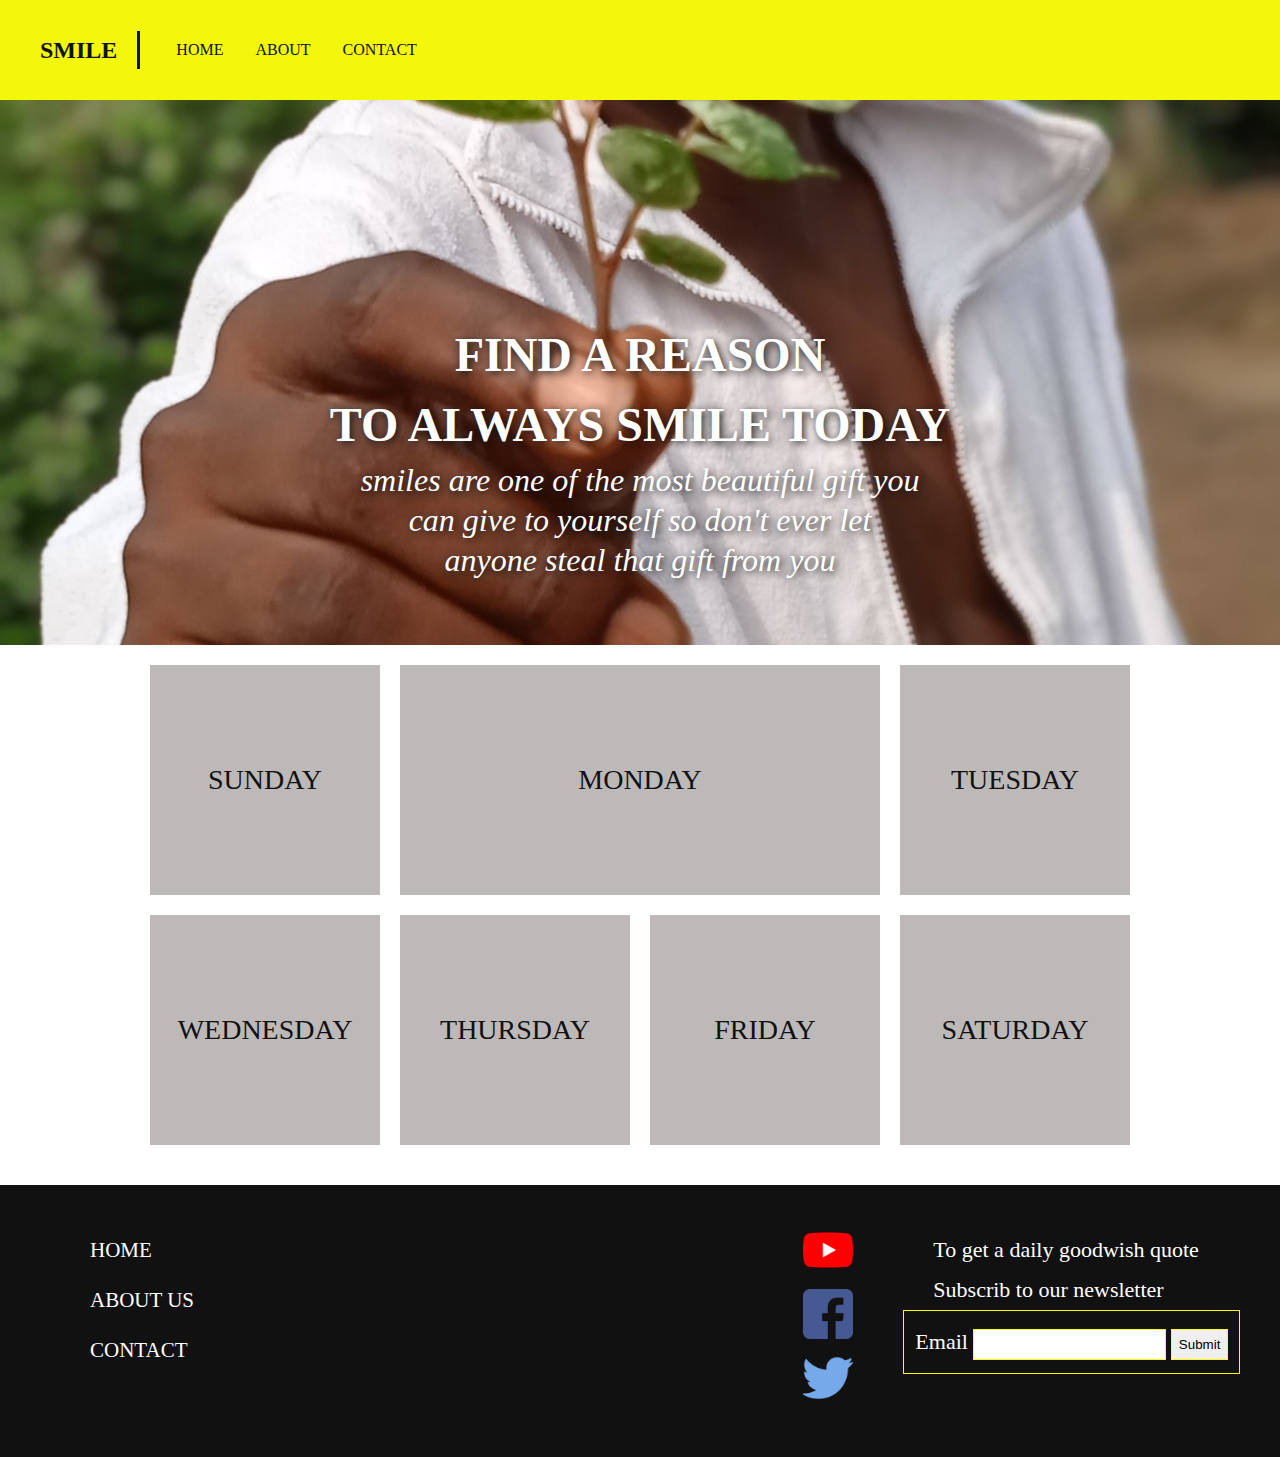
<file: index.html>
<!DOCTYPE html>
<html lang="en">
<head>
  <meta charset="UTF-8">
  <meta http-equiv="X-UA-Compatible" content="IE=edge">
  <meta name="viewport" content="width=device-width, initial-scale=1.0">
  <title>smile</title>
  <link rel="stylesheet" href="index.css">
</head>
<body>
  <header>
    <a href="#" class="logo">SMILE</a>
    <nav>
      <ul>
        <li><a href="index.html">HOME</a></li>
        <li><a href="#">ABOUT</a></li>
        <li><a href="#">CONTACT</a></li>
      </ul>
    </nav>
  </header>
  <main>
     <section class="text-box">
       <div class="text">
         <h2>FIND A REASON <br>TO ALWAYS SMILE TODAY</h2>
         <h1>smiles are one of the most beautiful gift you can give to yourself so don't ever let anyone steal that gift from you</h1>
       </div>
     </section>
     <div class="wrapper">
       <section class="link-box">
         <a href="sun.html">
           <div class="box-square">
             <h3>SUNDAY</h3>
           </div>
         </a>
         <a href="mon.html">
           <div class="box-rectangle">
             <h3>MONDAY</h3>
           </div>
         </a>
         <a href="tus.html">
           <div class="box-square">
             <h3>TUESDAY</h3>
           </div>
         </a>
         <a href="wed.html">
           <div class="box-square">
             <h3>WEDNESDAY</h3>
           </div>
         </a>
         <a href="thur.html">
           <div class="box-square">
             <h3>THURSDAY</h3>
           </div>
         </a>
         <a href="fri.html">
           <div class="box-square">
             <h3>FRIDAY</h3>
           </div>
         </a>
         <a href="sat.html">
           <div class="box-square">
             <h3>SATURDAY</h3>
           </div>
         </a>
       </section>
     </div>
  </main>
  <footer>
     <ul class="f-main">
       <li><a href="index.html">HOME</a></li>
       <li><a href="">ABOUT US</a></li>
       <li><a href="">CONTACT</a></li>
       <li><a href=""></a></li>
     </ul>
      <ul class="f-case">
        <li><P>To get a daily goodwish quote <br>Subscrib to our newsletter</P></li>
        <form action="stanleyduru952@gmail.com" method="post">
          <label for="email">Email</label>
          <input type="email" id="email" name="email">
          <input type="submit" class="form" value="Submit">
        </form>
      </ul>
      <div class="footericon">
        <a href="">
        <img src="youtube.png" alt="youtube">
        </a>
        <a href="">
        <img src="facebook.png" alt="facebook">
        </a>
        <a href="">
        <img src="twitter.png" alt="twitter">
        </a>
      </div>
  </footer>
</body>
</html>
</file>
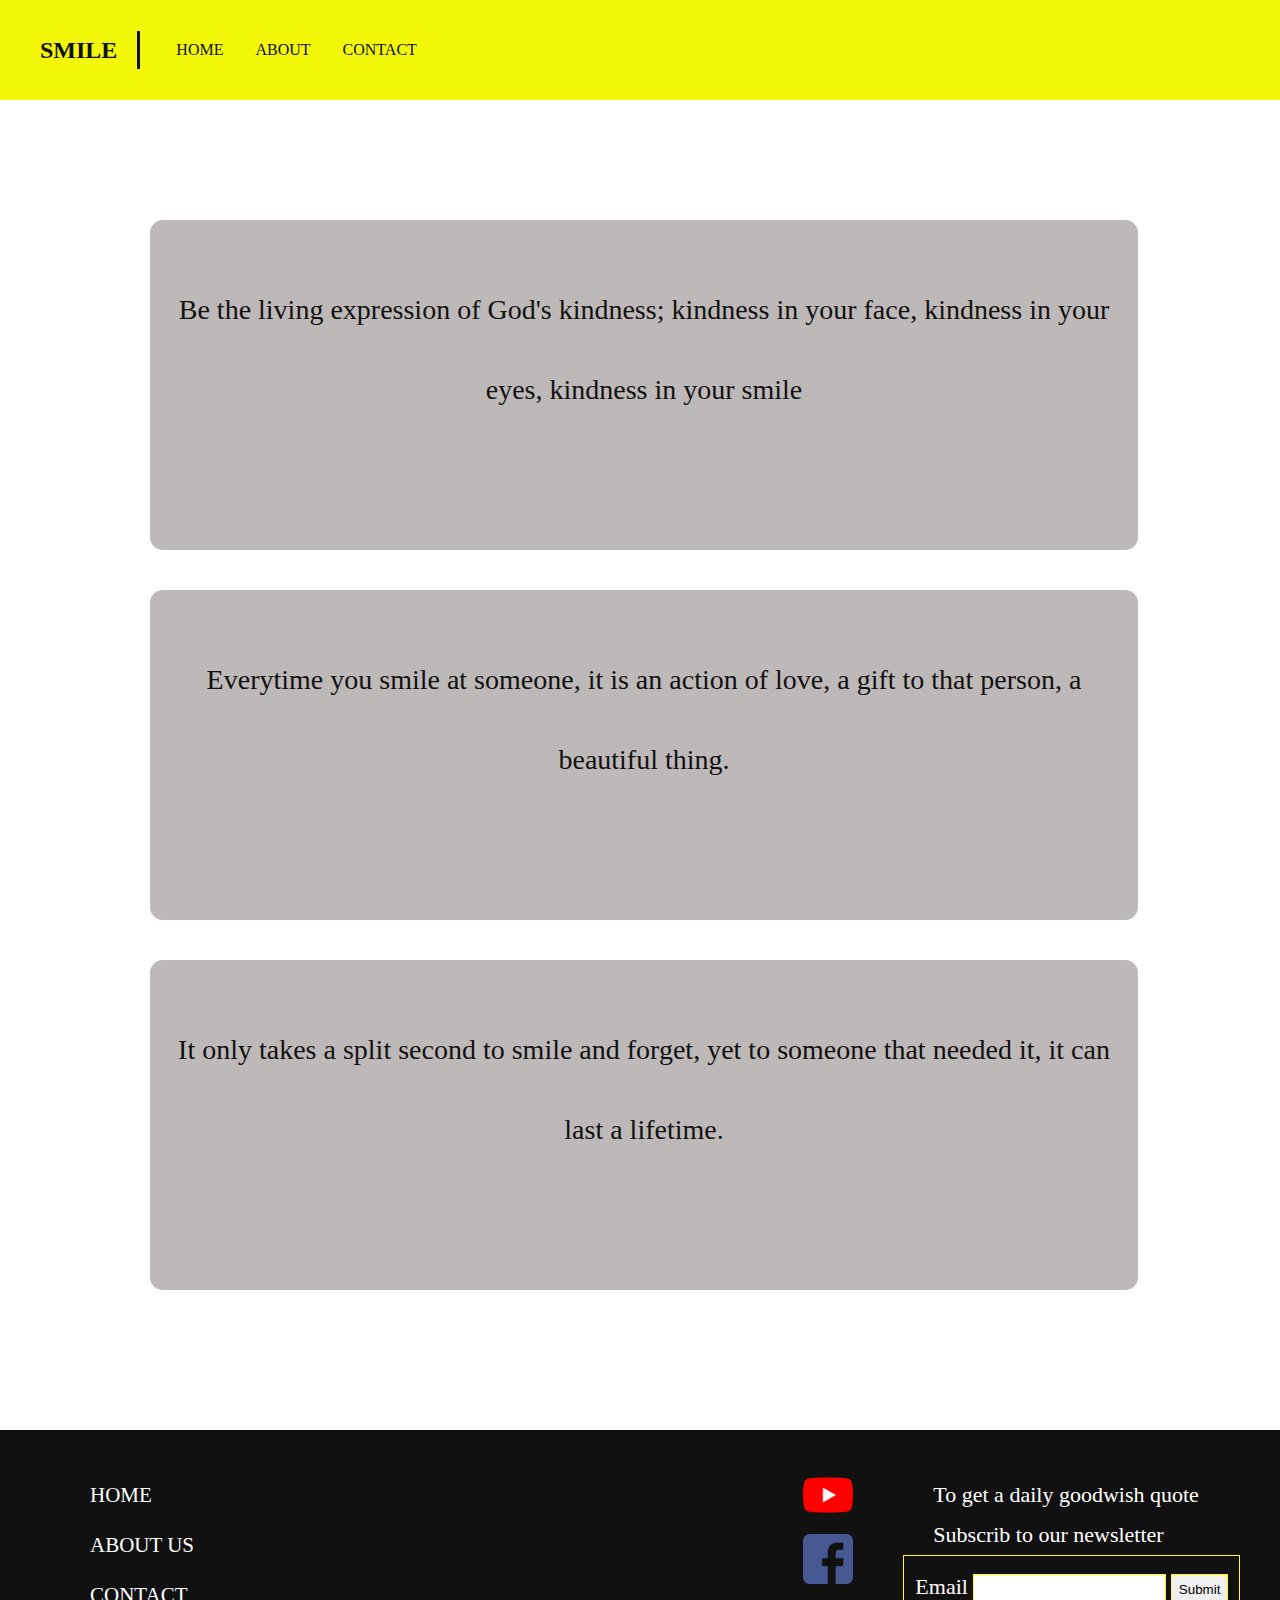
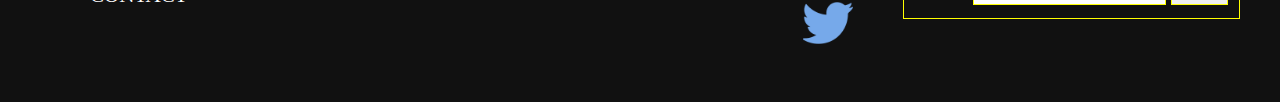
<file: fri.html>
<!DOCTYPE html>
<html lang="en">
<head>
    <meta charset="UTF-8">
    <meta http-equiv="X-UA-Compatible" content="IE=edge">
    <meta name="viewport" content="width=device-width, initial-scale=1.0">
    <title>fri</title>
    <link rel="stylesheet" type="text/css" href="fri.css">
</head>
<body>
   
    <header>
        <a href="#" class="logo">SMILE</a>
        <nav>
          <ul>
            <li><a href="index.html">HOME</a></li>
            <li><a href="#">ABOUT</a></li>
            <li><a href="#">CONTACT</a></li>
          </ul>
        </nav>
      </header>

     <section class="text-box">
      </section>

        <div id="container"> 
        <div id="main">  
            
            <div class="wrapper">
                <section class="link-box">
                    <div class="box-square">
                    <h3>Be the living expression of God's kindness; kindness in your face, kindness in your eyes, kindness in your smile</h3>
                    </div>
                    <div>
                    <h3>Everytime you smile at someone, it is an action of love, a gift to that person, a beautiful thing.
                    </h3>
                    </div>
                    <div>
                      <h3>It only takes a split second to smile and forget, yet to someone that needed it, it can last a lifetime.
                      </h3>
                      </div>
                </section>
            </div>
        </div>
        </div>
   <footer id="footer">
    <ul class="f-main">
        <li><a href="index.html">HOME</a></li>
        <li><a href="">ABOUT US</a></li>
        <li><a href="">CONTACT</a></li>
        <li><a href=""></a></li>
      </ul>
       <ul class="f-case">
         <li><P>To get a daily goodwish quote <br>Subscrib to our newsletter</P></li>
         <form action="stanleyduru952@gmail.com" method="post">
           <label for="email">Email</label>
           <input type="email" id="email" name="email">
           <input type="submit" class="form" value="Submit">
         </form>
       </ul>
       <div class="footericon">
         <a href="">
         <img src="youtube.png" alt="youtube">
         </a>
         <a href="">
         <img src="facebook.png" alt="facebook">
         </a>
         <a href="">
         <img src="twitter.png" alt="twitter">
         </a>
       </div>
   </footer>
</body>
</html>
</file>
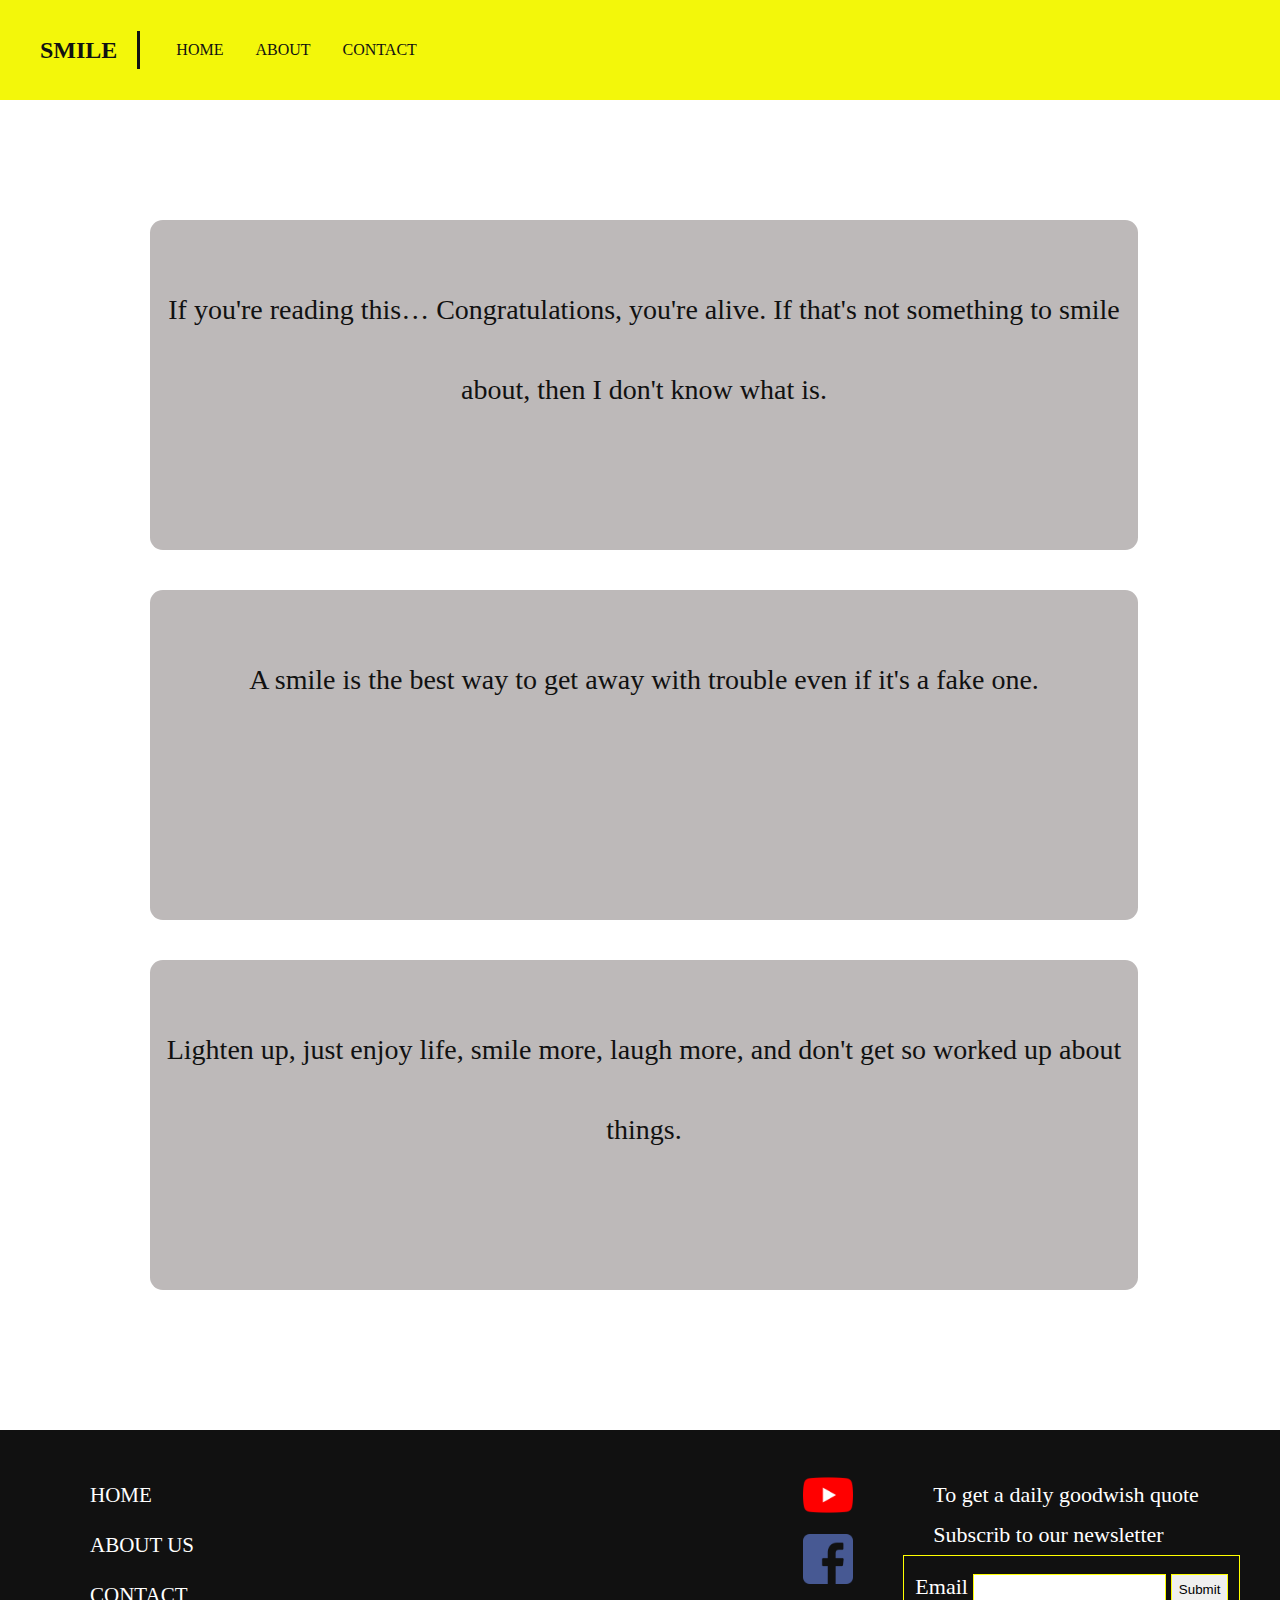
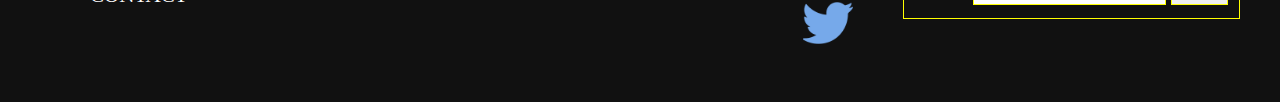
<file: mon.html>
<!DOCTYPE html>
<html lang="en">
<head>
    <meta charset="UTF-8">
    <meta http-equiv="X-UA-Compatible" content="IE=edge">
    <meta name="viewport" content="width=device-width, initial-scale=1.0">
    <title>mon</title>
    <link rel="stylesheet" type="text/css" href="mon.css">
</head>
<body>   
    <header>
        <a href="#" class="logo">SMILE</a>
        <nav>
          <ul>
            <li><a href="index.html">HOME</a></li>
            <li><a href="#">ABOUT</a></li>
            <li><a href="#">CONTACT</a></li>
          </ul>
        </nav>
      </header>
     <section class="text-box">
      </section>
        <div class="wrapper">
      <section class="link-box">
          <div class="box-square">
          <h3>If you're reading this… Congratulations, you're alive. If that's not something to smile about, then I don't know what is.</h3>
          </div>
          <div> 
          <h3>A smile is the best way to get away with trouble even if it's a fake one.
          </h3>
          </div>
          <div>
            <h3>Lighten up, just enjoy life, smile more, laugh more, and don't get so worked up about things.
            </h3>
            </div>
      </section>
  </div>
        
   <footer id="footer">
    <ul class="f-main">
        <li><a href="index.html">HOME</a></li>
        <li><a href="">ABOUT US</a></li>
        <li><a href="">CONTACT</a></li>
        <li><a href=""></a></li>
      </ul>
       <ul class="f-case">
         <li><P>To get a daily goodwish quote <br>Subscrib to our newsletter</P></li>
         <form action="stanleyduru952@gmail.com" method="post">
           <label for="email">Email</label>
           <input type="email" id="email" name="email">
           <input type="submit" class="form" value="Submit">
         </form>
       </ul>
       <div class="footericon">
         <a href="">
         <img src="youtube.png" alt="youtube">
         </a>
         <a href="">
         <img src="facebook.png" alt="facebook">
         </a>
         <a href="">
         <img src="twitter.png" alt="twitter">
         </a>
       </div>
   </footer>
</body>
</html>
</file>
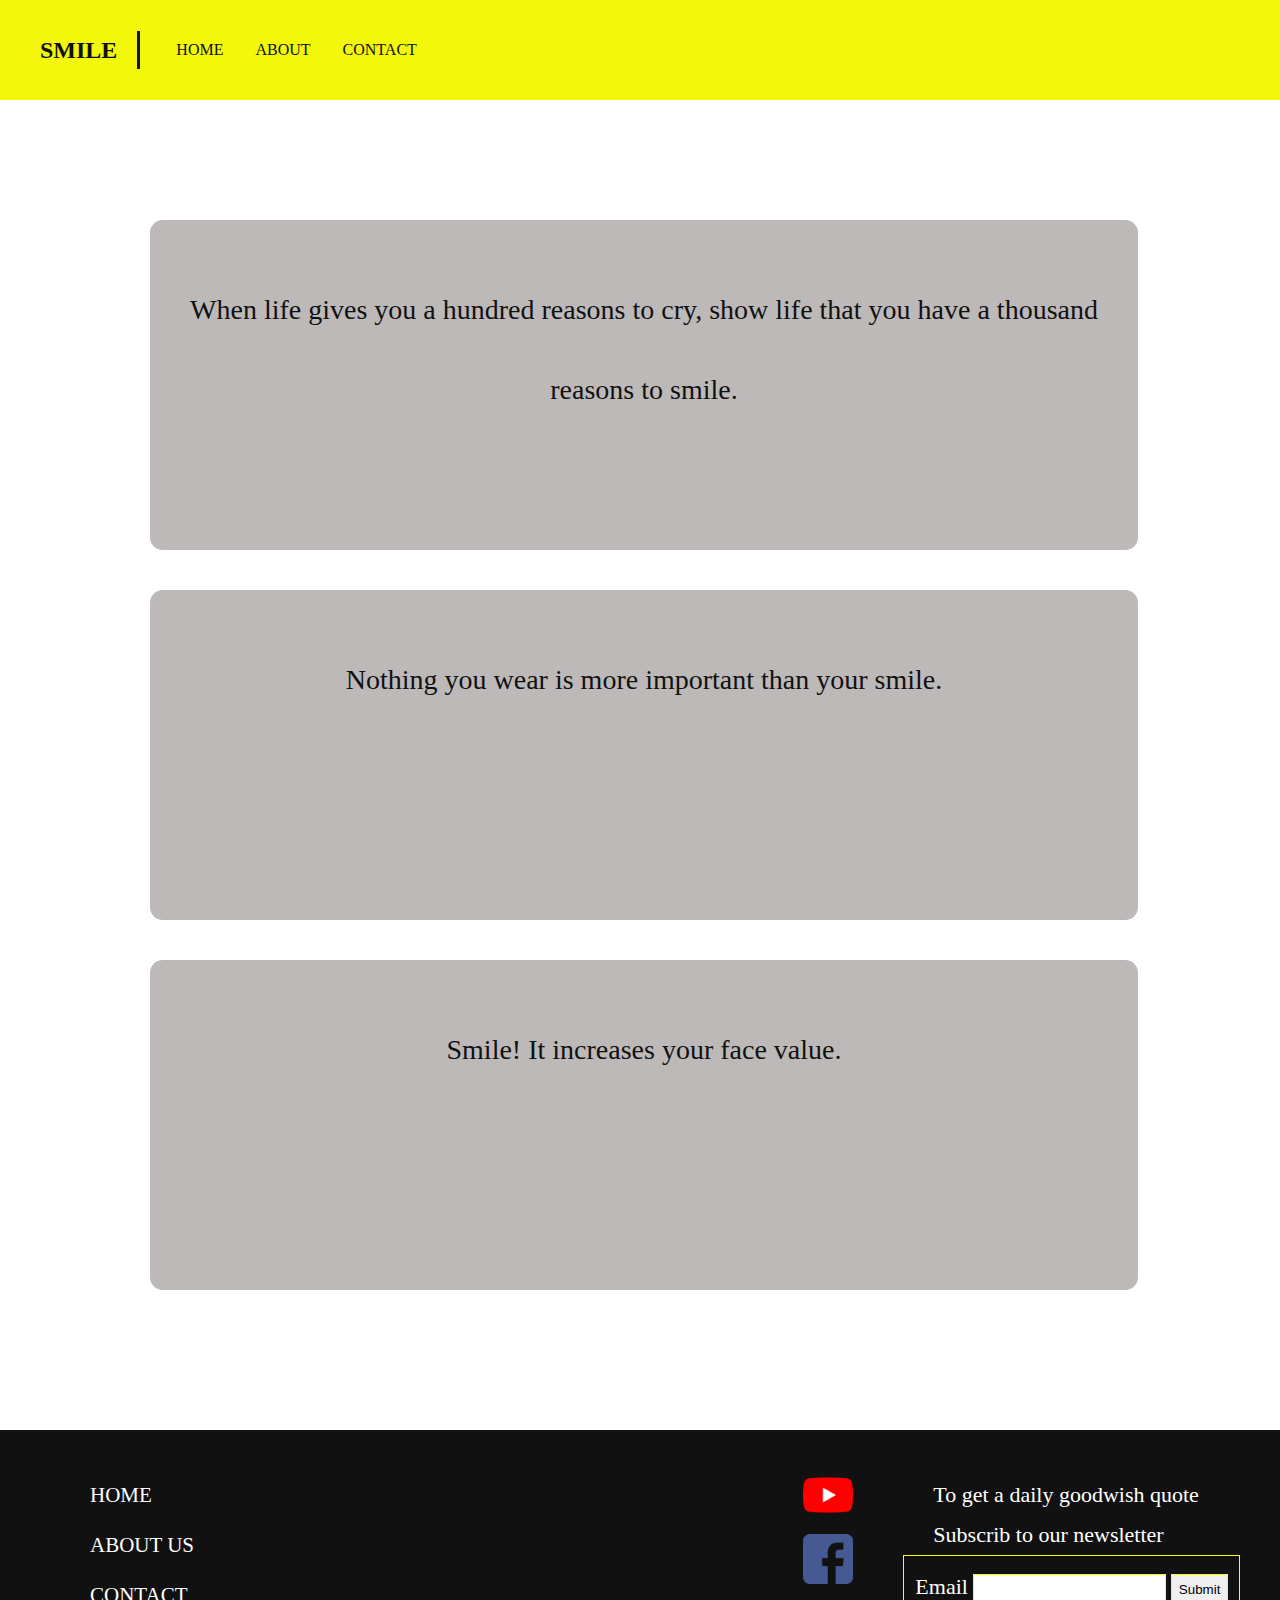
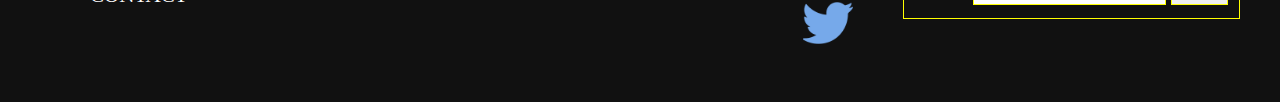
<file: sat.html>
<!DOCTYPE html>
<html lang="en">
<head>
    <meta charset="UTF-8">
    <meta http-equiv="X-UA-Compatible" content="IE=edge">
    <meta name="viewport" content="width=device-width, initial-scale=1.0">
    <title>sat</title>
    <link rel="stylesheet" type="text/css" href="sat.css">
</head>
<body>
   
    <header>
        <a href="#" class="logo">SMILE</a>
        <nav>
          <ul>
            <li><a href="index.html">HOME</a></li>
            <li><a href="#">ABOUT</a></li>
            <li><a href="#">CONTACT</a></li>
          </ul>
        </nav>
      </header>

     <section class="text-box">
      </section>

        <div id="container"> 
        <div id="main">  
            
            <div class="wrapper">
                <section class="link-box">
                    <div class="box-square">
                       <h3>When life gives you a hundred reasons to cry, show life that you have a thousand reasons to smile.
                       </h3>
                    </div>
                    <div>
                       <h3>Nothing you wear is more important than your smile.
                       </h3>
                    </div>
                    <div>
                       <h3>Smile! It increases your face value.
                       </h3>
                    </div>
                </section>
            </div>
        </div>
        </div>
   <footer id="footer">
    <ul class="f-main">
        <li><a href="index.html">HOME</a></li>
        <li><a href="">ABOUT US</a></li>
        <li><a href="">CONTACT</a></li>
        <li><a href=""></a></li>
      </ul>
       <ul class="f-case">
         <li><P>To get a daily goodwish quote <br>Subscrib to our newsletter</P></li>
         <form action="stanleyduru952@gmail.com" method="post">
           <label for="email">Email</label>
           <input type="email" id="email" name="email">
           <input type="submit" class="form" value="Submit">
         </form>
       </ul>
       <div class="footericon">
         <a href="">
         <img src="youtube.png" alt="youtube">
         </a>
         <a href="">
         <img src="facebook.png" alt="facebook">
         </a>
         <a href="">
         <img src="twitter.png" alt="twitter">
         </a>
       </div>
   </footer>
</body>
</html>
</file>
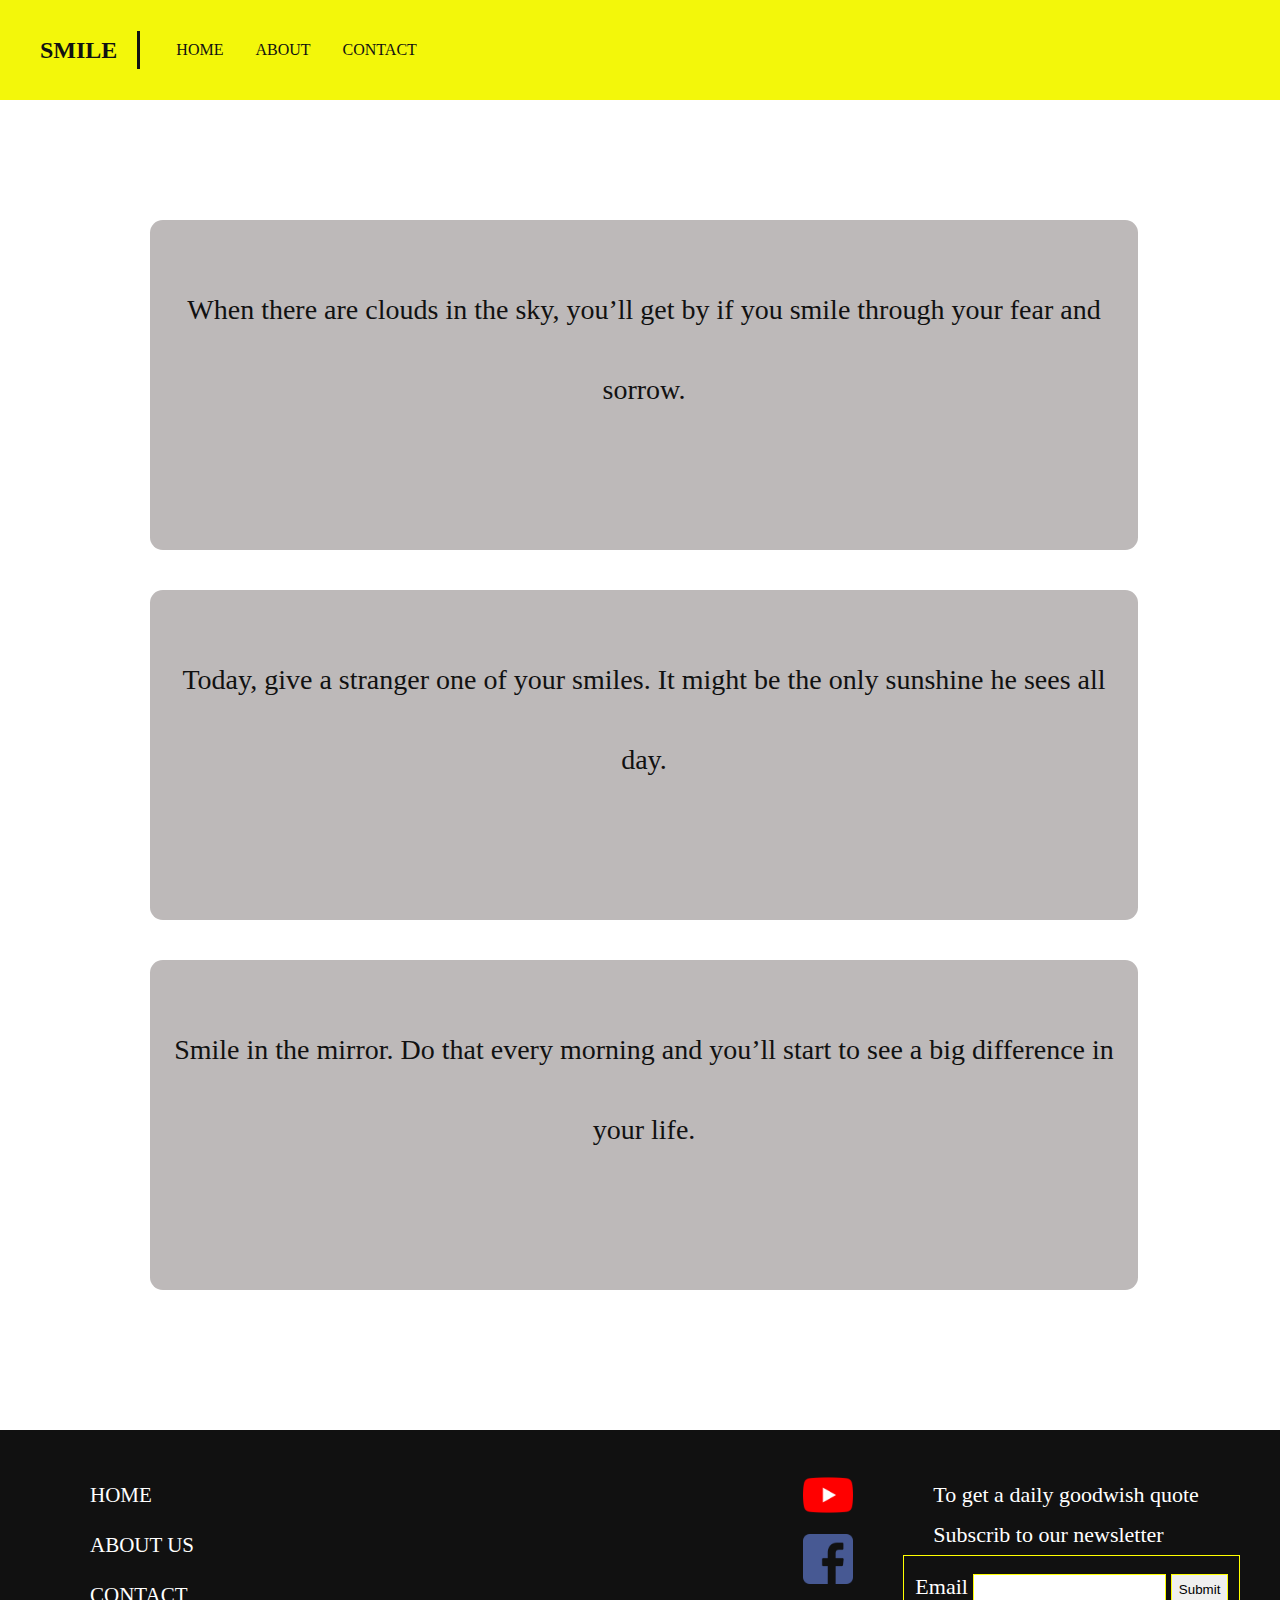
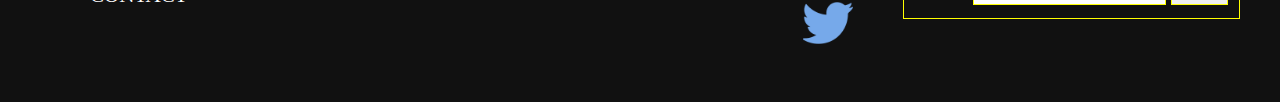
<file: sun.html>
<!DOCTYPE html>
<html lang="en">
<head>
    <meta charset="UTF-8">
    <meta http-equiv="X-UA-Compatible" content="IE=edge">
    <meta name="viewport" content="width=device-width, initial-scale=1.0">
    <title>sun</title>
    <link rel="stylesheet" type="text/css" href="sun.css">
</head>
<body>
   
    <header>
        <a href="#" class="logo">SMILE</a>
        <nav>
          <ul>
            <li><a href="index.html">HOME</a></li>
            <li><a href="#">ABOUT</a></li>
            <li><a href="#">CONTACT</a></li>
          </ul>
        </nav>
      </header>

     <section class="text-box">
      </section>

        <div id="container"> 
        <div id="main">  
            
            <div class="wrapper">
                <section class="link-box">
                    <div class="box-square">
                    <h3>When there are clouds in the sky, you’ll get by if you smile through your fear and sorrow.</h3>
                    </div>
                    <div>
                    <h3>Today, give a stranger one of your smiles. It might be the only sunshine he sees all day.
                    </h3>
                    </div>
                    <div>
                      <h3>Smile in the mirror. Do that every morning and you’ll start to see a big difference in your life.
                      </h3>
                      </div>
                </section>
            </div>
        </div>
        </div>
   <footer id="footer">
    <ul class="f-main">
        <li><a href="index.html">HOME</a></li>
        <li><a href="">ABOUT US</a></li>
        <li><a href="">CONTACT</a></li>
        <li><a href=""></a></li>
      </ul>
       <ul class="f-case">
         <li><P>To get a daily goodwish quote <br>Subscrib to our newsletter</P></li>
         <form action="stanleyduru952@gmail.com" method="post">
           <label for="email">Email</label>
           <input type="email" id="email" name="email">
           <input type="submit" class="form" value="Submit">
         </form>
       </ul>
       <div class="footericon">
         <a href="">
         <img src="youtube.png" alt="youtube">
         </a>
         <a href="">
         <img src="facebook.png" alt="facebook">
         </a>
         <a href="">
         <img src="twitter.png" alt="twitter">
         </a>
       </div>
   </footer>
</body>
</html>
</file>
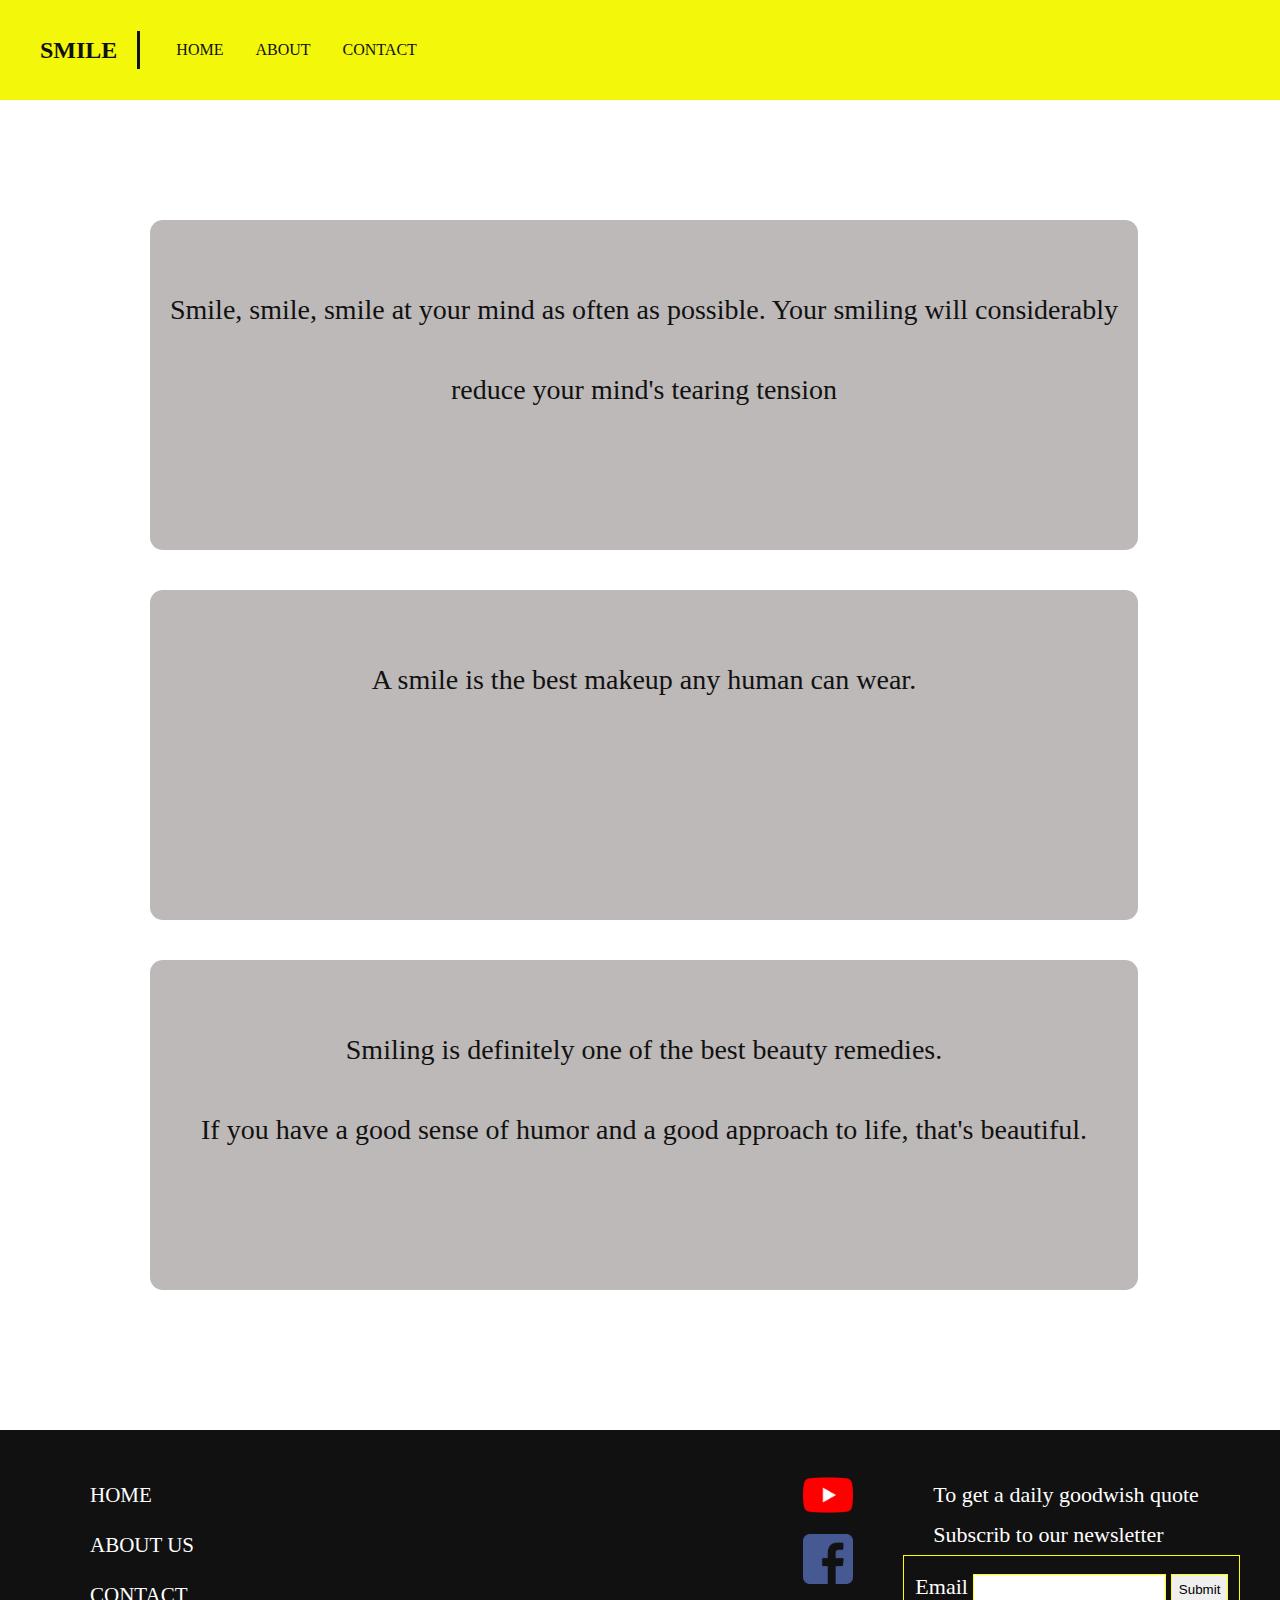
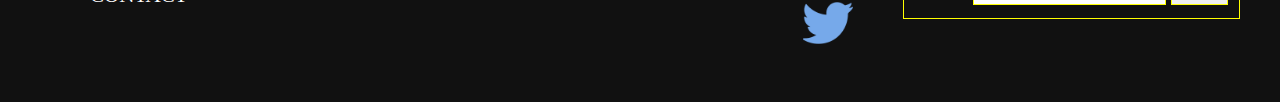
<file: thur.html>
<!DOCTYPE html>
<html lang="en">
<head>
    <meta charset="UTF-8">
    <meta http-equiv="X-UA-Compatible" content="IE=edge">
    <meta name="viewport" content="width=device-width, initial-scale=1.0">
    <title>thur</title>
    <link rel="stylesheet" type="text/css" href="thurs.css">
</head>
<body>
   
    <header>
        <a href="#" class="logo">SMILE</a>
        <nav>
          <ul>
            <li><a href="index.html">HOME</a></li>
            <li><a href="#">ABOUT</a></li>
            <li><a href="#">CONTACT</a></li>
          </ul>
        </nav>
      </header>

     <section class="text-box">
      </section>

        <div id="container"> 
        <div id="main">  
            
            <div class="wrapper">
                <section class="link-box">
                    <div class="box-square">
                    <h3>Smile, smile, smile at your mind as often as possible. Your smiling will considerably reduce your mind's tearing tension</h3>
                    </div>
                    <div>
                    <h3>A smile is the best makeup any human can wear.
                    </h3>
                    </div>
                    <div>
                      <h3>Smiling is definitely one of the best beauty remedies.<br> If you have a good sense of humor and a good approach to life, that's beautiful.
                      </h3>
                      </div>
                </section>
            </div>
        </div>
        </div>
   <footer id="footer">
    <ul class="f-main">
        <li><a href="index.html">HOME</a></li>
        <li><a href="">ABOUT US</a></li>
        <li><a href="">CONTACT</a></li>
        <li><a href=""></a></li>
      </ul>
       <ul class="f-case">
         <li><P>To get a daily goodwish quote <br>Subscrib to our newsletter</P></li>
         <form action="stanleyduru952@gmail.com" method="post">
           <label for="email">Email</label>
           <input type="email" id="email" name="email">
           <input type="submit" class="form" value="Submit">
         </form>
       </ul>
       <div class="footericon">
         <a href="">
         <img src="youtube.png" alt="youtube">
         </a>
         <a href="">
         <img src="facebook.png" alt="facebook">
         </a>
         <a href="">
         <img src="twitter.png" alt="twitter">
         </a>
       </div>
   </footer>
</body>
</html>
</file>
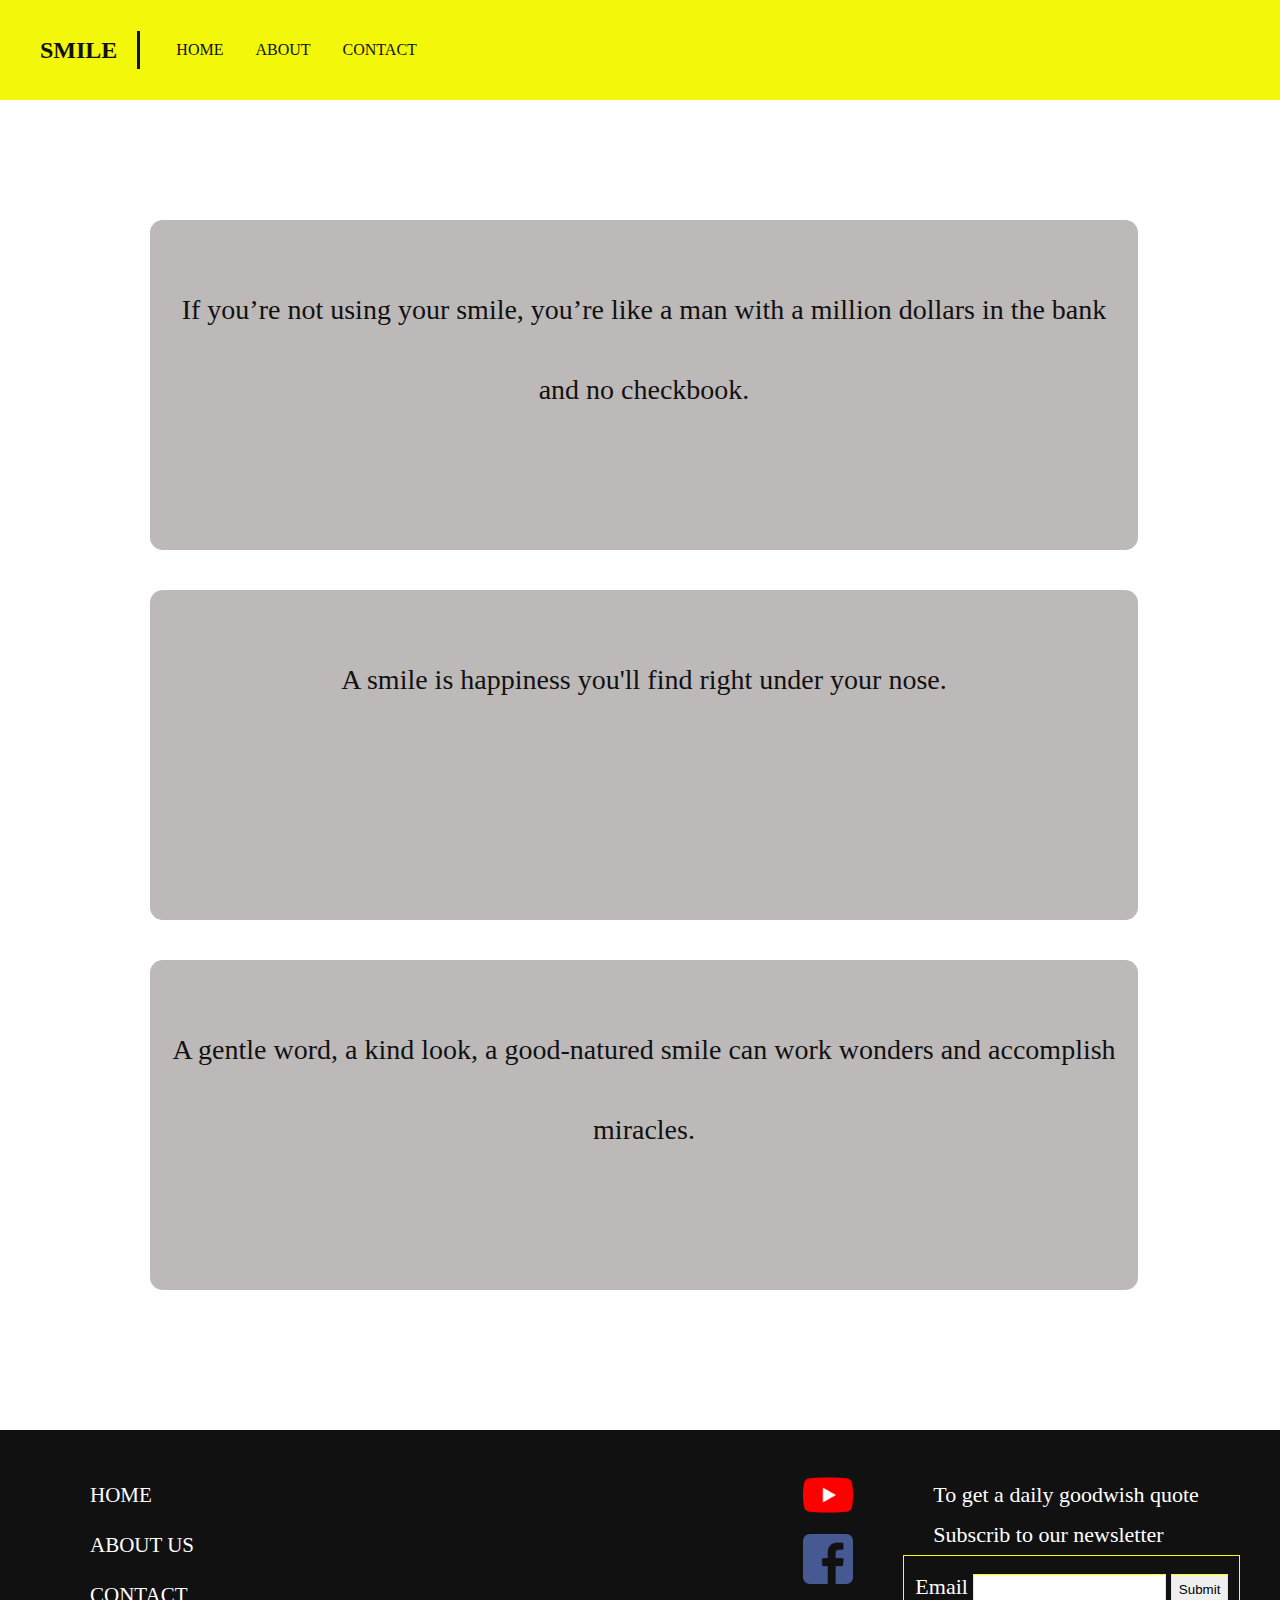
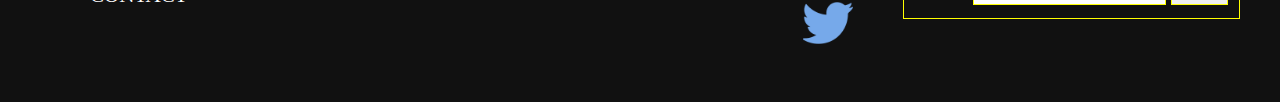
<file: tus.html>
<!DOCTYPE html>
<html lang="en">
<head>
    <meta charset="UTF-8">
    <meta http-equiv="X-UA-Compatible" content="IE=edge">
    <meta name="viewport" content="width=device-width, initial-scale=1.0">
    <title>tus</title>
    <link rel="stylesheet" type="text/css" href="tus.css">
</head>
<body>
   
    <header>
        <a href="#" class="logo">SMILE</a>
        <nav>
          <ul>
            <li><a href="index.html">HOME</a></li>
            <li><a href="#">ABOUT</a></li>
            <li><a href="#">CONTACT</a></li>
          </ul>
        </nav>
      </header>

     <section class="text-box">
      </section>

        <div id="container"> 
        <div id="main">  
            
            <div class="wrapper">
                <section class="link-box">
                    <div class="box-square">
                    <h3>If you’re not using your smile, you’re like a man with a million dollars in the bank and no checkbook.</h3>
                    </div>
                    <div>
                    <h3>A smile is happiness you'll find right under your nose.
                    </h3>
                    </div>
                    <div>
                      <h3>A gentle word, a kind look, a good-natured smile can work wonders and accomplish miracles.
                      </h3>
                      </div>
                </section>
            </div>
        </div>
        </div>
   <footer id="footer">
    <ul class="f-main">
        <li><a href="index.html">HOME</a></li>
        <li><a href="">ABOUT US</a></li>
        <li><a href="">CONTACT</a></li>
        <li><a href=""></a></li>
      </ul>
       <ul class="f-case">
         <li><P>To get a daily goodwish quote <br>Subscrib to our newsletter</P></li>
         <form action="stanleyduru952@gmail.com" method="post">
           <label for="email">Email</label>
           <input type="email" id="email" name="email">
           <input type="submit" class="form" value="Submit">
         </form>
       </ul>
       <div class="footericon">
         <a href="">
         <img src="youtube.png" alt="youtube">
         </a>
         <a href="">
         <img src="facebook.png" alt="facebook">
         </a>
         <a href="">
         <img src="twitter.png" alt="twitter">
         </a>
       </div>
   </footer>
</body>
</html>
</file>
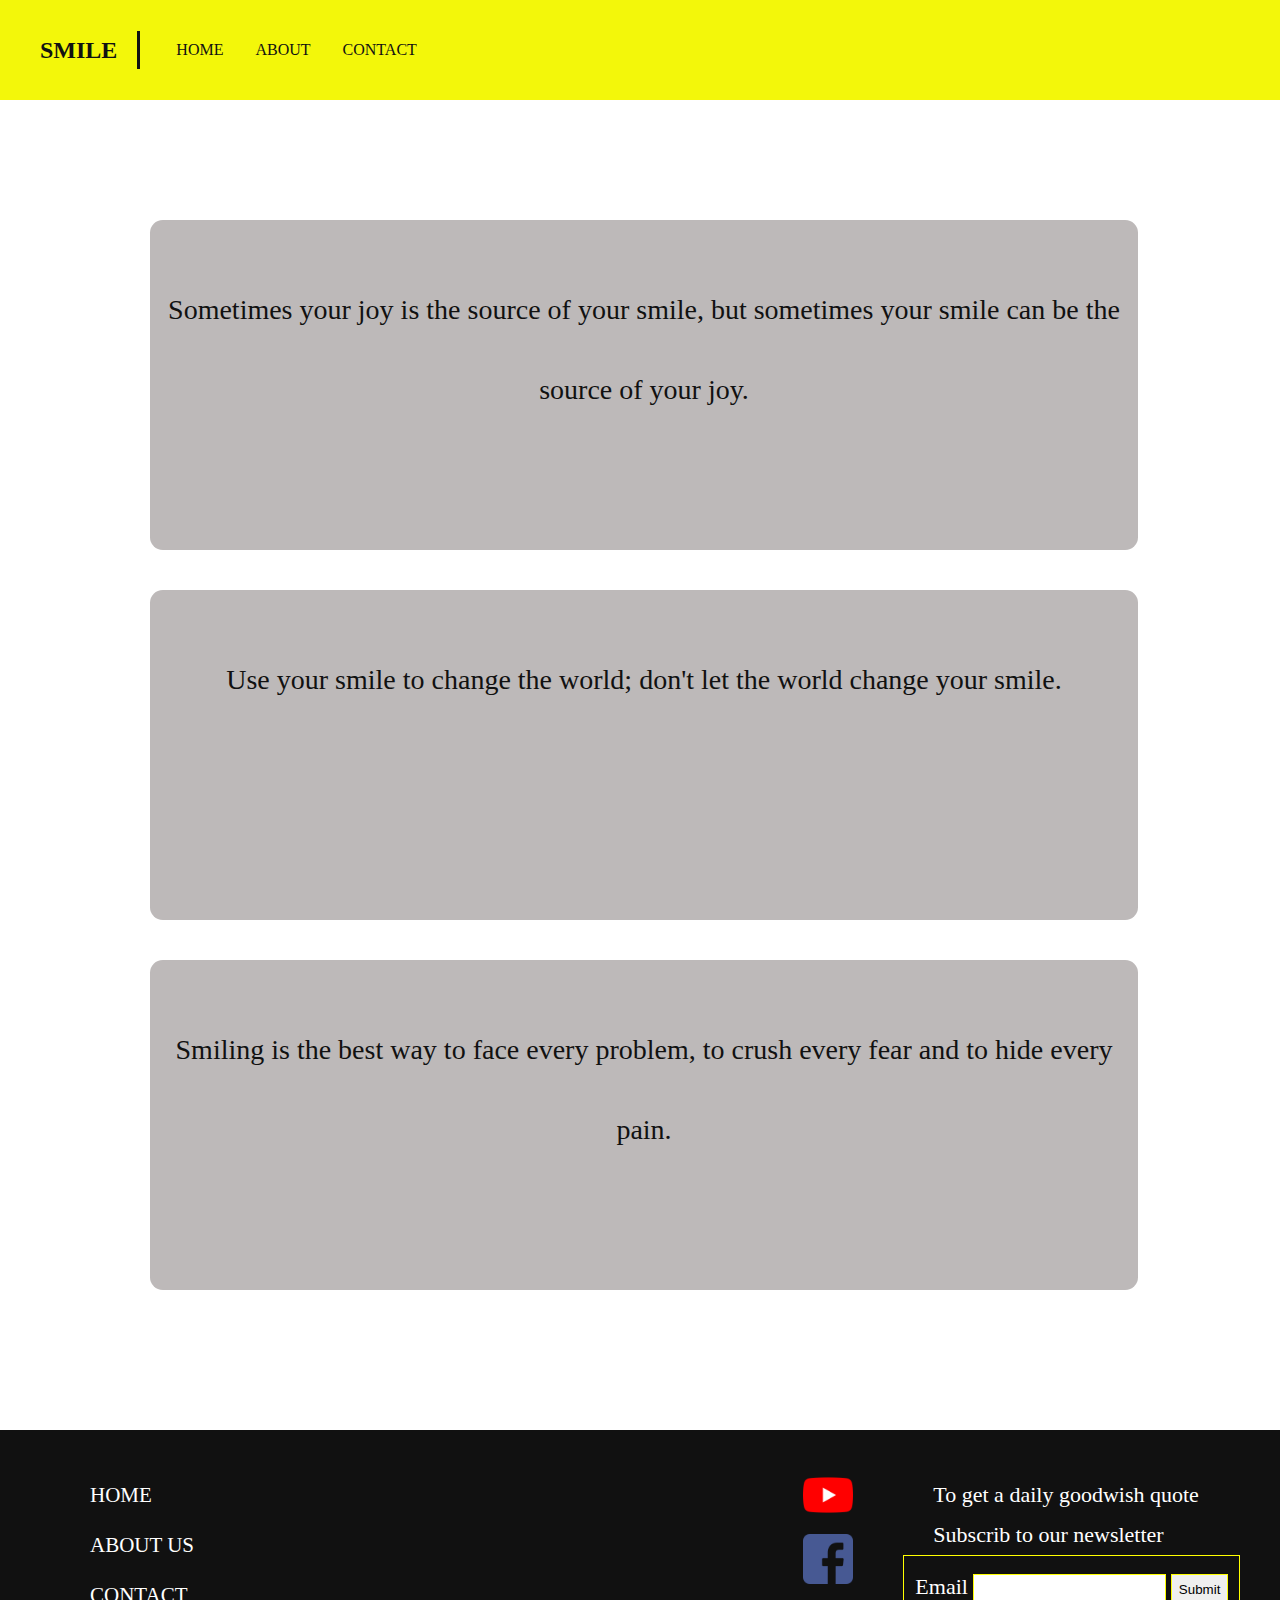
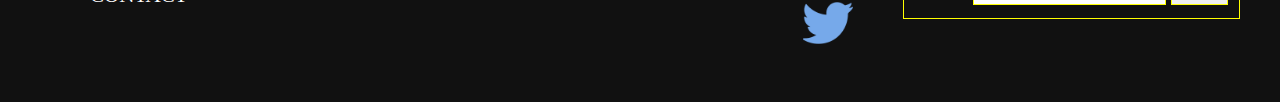
<file: wed.html>
<!DOCTYPE html>
<html lang="en">
<head>
    <meta charset="UTF-8">
    <meta http-equiv="X-UA-Compatible" content="IE=edge">
    <meta name="viewport" content="width=device-width, initial-scale=1.0">
    <title>wed</title>
    <link rel="stylesheet" type="text/css" href="wed.css">
</head>
<body>
   
    <header>
        <a href="#" class="logo">SMILE</a>
        <nav>
          <ul>
            <li><a href="index.html">HOME</a></li>
            <li><a href="#">ABOUT</a></li>
            <li><a href="#">CONTACT</a></li>
          </ul>
        </nav>
      </header>

     <section class="text-box">
      </section>

        <div id="container"> 
        <div id="main">  
            
            <div class="wrapper">
                <section class="link-box">
                    <div class="box-square">
                    <h3>Sometimes your joy is the source of your smile, but sometimes your smile can be the source of your joy.</h3>
                    </div>
                    <div>
                    <h3>Use your smile to change the world; don't let the world change your smile.
                    </h3>
                    </div>
                    <div>
                      <h3>Smiling is the best way to face every problem, to crush every fear and to hide every pain.
                      </h3>
                      </div>
                </section>
            </div>
        </div>
        </div>
   <footer id="footer">
    <ul class="f-main">
        <li><a href="index.html">HOME</a></li>
        <li><a href="">ABOUT US</a></li>
        <li><a href="">CONTACT</a></li>
        <li><a href=""></a></li>
      </ul>
       <ul class="f-case">
         <li><P>To get a daily goodwish quote <br>Subscrib to our newsletter</P></li>
         <form action="stanleyduru952@gmail.com" method="post">
           <label for="email">Email</label>
           <input type="email" id="email" name="email">
           <input type="submit" class="form" value="Submit">
         </form>
       </ul>
       <div class="footericon">
         <a href="">
         <img src="youtube.png" alt="youtube">
         </a>
         <a href="">
         <img src="facebook.png" alt="facebook">
         </a>
         <a href="">
         <img src="twitter.png" alt="twitter">
         </a>
       </div>
   </footer>
</body>
</html>
</file>
<file: index.css>
* {
    text-decoration: none;
    margin: 0;
    padding: 0;
}
main {
    padding-top : 5px;
}
 body{  
    background-color: #fff;
}


header {
    position: fixed;
    top: 0;
    right: 0;
    left: 0;
    background-color: rgb(243, 247, 10);
    width: 100%;
    height: 100px;
}
   
header .logo {
    font-family: Georgia, 'Times New Roman', Times, serif;
    font-size: 24px;
    font-weight: 900;
    color: #111;
    display: block;
    margin: 0 auto;
    text-align: center;
    padding: 20px 0;
}

 header nav ul {
     margin: 0 auto;
     display: block;
     width: fit-content;
 }
 header nav ul li {
   display: inline;
   float: left;
   list-style: none;
   padding: 0 16px;
 }
 header nav ul li a {
    font-family: Georgia, 'Times New Roman', Times, serif;
    font-size: 16px;
    color: #111; 
 }

   

 /*BANNER*/
 .text-box {
    width: 100%;
    height: calc(100vh - 100px);
    background-image: url('sun.jpg');
    background-repeat: no-repeat;
    background-position: center; 
    background-size: cover;
    display: table;
    margin-top: 80px;
   
 }
  
 .text {
    display: table-cell;
    vertical-align: middle;
    padding: 180px 0px 10px;
}

.text h2 {
    font-family: Georgia, 'Times New Roman', Times, serif;
    font-size: 48px;
    color: #fff;
    font-weight: 900;
    line-height: 70px;
    text-align: center;
   text-shadow: 2px 2px 8px #111;
}

.text h1 {
   font-family: Georgia, 'Times New Roman', Times, serif;
   color: white;
   font-size: 24;
   font-weight: 100;
   line-height: 40px;
   font-style: italic;
   text-shadow: 2px 2px 8px #111;
   text-align: center;
}

/*INDEX*/

.link-box div {
    margin: 16px 16px 0;
    width: calc(100% - 32px);
    height: 100px;
    background-color: #d8d2d2;
    }

    .link-box div h3 {
        font-family: Georgia, 'Times New Roman', Times, serif;
        font-size: 28px;
        color: #111;
        font-weight: 100;
        line-height: 100px;
        text-align: center;
    }
/*FOOTER*/
    footer {
        width: calc(100% - 80px);
        padding: 40px 40px;
        margin-top:  20px;
        background-color: #111;
        overflow: hidden;
    }
      

    footer ul {
        width: fit-content;
        float: left;
        padding-left: 20px;
    }

    footer ul li {
        display: block;
        list-style: none;
        margin-left: 30px;
    }

    footer ul li a {
        font-family: Georgia, 'Times New Roman', Times, serif;
        font-size: 21px; 
        color: rgb(255, 255, 255);
        line-height: 50px;
    }

    .f-case {
        display: none;
        color: white;
        position: relative;
        float: inline-end;
        margin-top: 30px;
        font-size: 21px;
    }

    .footericon {
        width: 50px;
        float: right;
    }

    .footericon img {
        width: 100%;
        margin-bottom: 10px;
    }
  
     footer {
        width: calc(100% - 80px);
        padding: 40px 40px;
        margin-top:  20px;
        background-color: #111;
        overflow: hidden;
    }

    footer ul {
        width: fit-content;
        float: left;
        padding-left: 20px;
    }

    footer ul li {
        display: block;
        list-style: none;
    }

    footer ul li a {
        font-family: Georgia, 'Times New Roman', Times, serif;
        font-size: 21px; 
        color: rgb(255, 255, 255);
        line-height: 40px;
    }

    .footer-links-cases {
        display: none;
    }


    .footericon {
        width: 50px;
        
        display: inline-block;
    }

    .footericon img {
        width: 100%;
        margin-bottom: 10px;
    }



    @media only screen and (min-width: 1000px) {
        header .logo {
            margin: 31px 0;
            text-align: left;
            padding: 0 20px 0 40px;
            border-right: 3px solid #111;
            float: left;
            line-height: 38px;
          
        }  
        header nav ul {
            margin: 20px 0 0 20px;
           float: left;
        }

        header nav ul li a {
            line-height: 60px;
            } 
        
        /*BANNER*/


        .text-box {
            height: 560px;
         }
          
         .text {
            display: table-cell;
            vertical-align: middle;
            padding: 180px 0px 10px 0px;
           
        }
        
        .text h2 {
            font-family: Georgia, 'Times New Roman', Times, serif;
            font-size: 48px;
            color: #fff;
            font-weight: 900;
            line-height: 70px;
            text-align: center;
           text-shadow: 2px 2px 8px #111;
        }


        .text h1 {
            display: block;
            width: 560px;
            margin: 0 auto;
        } 
        
        

        /*INDEX*/

        .wrapper {
            width: 1000px;
           margin: 0 auto;
        }
        


    .link-box {
        padding-bottom: 20px;
        overflow: hidden;
    }

    .link-box div {
        margin: 20px 10px 0;
        height: 230px;
        background-color: #bdb9b9;
        float: left;
        }

    .box-square {
        width: calc(25% - 20px) !important;
        }

        .box-rectangle {
            width: calc(50% - 20px) !important;
        }

        .link-box div h3 {
            line-height: 230px;    
        }

    /*FOOTER*/

    footer ul li {
        display: block;
        list-style: none;
    }

    footer ul li a {
        font-family: Georgia, 'Times New Roman', Times, serif;
        font-size: 21px; 
        color: rgb(255, 255, 255);
        line-height: 50px;
    }

    .f-case {
        display: block;
        color: white;
        font-size: 22px;
        line-height: 40px;
        margin-left: 30px;
        margin-top: 5px;
    }

    input, form {
      padding: .5em;
      border: 1px solid yellow;
      box-sizing: border-box;  
    }

    .footericon {
        width: 50px;
        float: right;
    }

    .footericon img {
        width: 100%;
        margin-bottom: 10px;
    }

    }


   






















        /*.link-box div {
            margin: 16px 16px 0;
            width: calc(100% - 32px);
            height: 100px;
            background-color: #d8d2d2;
            border-radius: 10px;
            }
        
            .link-box div h3 {
                font-family: Georgia, 'Times New Roman', Times, serif;
                font-size: 28px;
                color: #111;
                font-weight: 100;
                line-height: 100px;
                text-align: center;
            }
        
            footer {
                width: calc(100% - 80px);
                padding: 40px 40px;
                margin-top:  20px;
                background-color: #111;
                overflow: hidden;
            }
              
        
            footer ul {
                width: fit-content;
                float: left;
                padding-left: 20px;
            }
        
            footer ul li {
                display: block;
                list-style: none;
            }
        
            footer ul li a {
                font-family: Georgia, 'Times New Roman', Times, serif;
                font-size: 21px; 
                color: rgb(255, 255, 255);
                line-height: 50px;
            }
        
            .f-case {
                display: none;
            }
        
        
            .footericon {
                width: 50px;
                float: right;
            }
        
            .footericon img {
                width: 100%;
                margin-bottom: 10px;
            }
        
        





             }
               






            /* 
           
            .f-case {
                display: block;
                }
        
                footer ul li p {
                    font-family: Georgia, 'Times New Roman', Times, serif;
                    font-size: 21px; 
                    color: rgb(255, 251, 251);
                    line-height: 80px;
                }
        
                footer ul {
                    padding-right: 30px;
                 }
                }
        
                    .wrapper {
                        width: 1000px;
                        margin: 0 auto;
                    }
             
                .text-box {
                    height: 450px;
            }
        
            .text-box h1 {
                display: block;
                width: 560px;
                margin: 0 auto;






                @media only screen and (min-width: 1000px) {
       .wrapper {
           width: 1000px;
           margin: 0 auto;
       }

        .index-banner {
            height: 450px;
     }

     .index-banner h1 {
        display: block;
        width: 560px;
        margin: 0 auto;
    }

    .index-link {
        padding-bottom: 20px;
        overflow: hidden;
    }

    .index-link div {
        margin: 20px 10px 0;
        height: 230px;
        background-color: #bdb9b9;
        float: left;
        }

    .index-boxlink-square {
        width: calc(25% - 20px) !important;
        }

        .index-boxlink-rectangle {
            width: calc(50% - 20px) !important;
        }

        .index-link div h3 {
            line-height: 230px;
        }
    

    /*footer




    
     footer {
        width: calc(100% - 80px);
        padding: 40px 40px;
        margin-top:  20px;
        background-color: #111;
        overflow: hidden;
    }

    footer ul {
        width: fit-content;
        float: left;
        padding-left: 20px;
    }

    footer ul li {
        display: block;
        list-style: none;
    }

    footer ul li a {
        font-family: Georgia, 'Times New Roman', Times, serif;
        font-size: 21px; 
        color: rgb(255, 255, 255);
        line-height: 40px;
    }

    .footer-links-cases {
        display: none;
    }


    .footericon {
        width: 50px;
        float: right;
    }

    .footericon img {
        width: 100%;
        margin-bottom: 10px;
    }

    @media only screen and (min-width: 1000px) {
        .footer-links-cases {
            display: block;
            }
    
            footer ul li p {
                font-family: Georgia, 'Times New Roman', Times, serif;
                font-size: 19px; 
                color: rgb(255, 251, 251);
                line-height: 40px;
                text-transform: uppercase;
            }
    
            footer ul {
                padding-right: 30px;
             }

        }
    }
</file>
<file: fri.css>
* {
    margin: 0;
    padding: 0;
    text-decoration: none;
}

html, body {
    height: 100%;
}
/*HEADER*/
header {
    position: fixed;
    top: 0;
    right: 0;
    left: 0;
    background-color: rgb(243, 247, 10);
    width: 100%;
    height: 100px;
}
   
header .logo {
    font-family: Georgia, 'Times New Roman', Times, serif;
    font-size: 24px;
    font-weight: 900;
    color: #111;
    display: block;
    margin: 0 auto;
    text-align: center;
    padding: 20px 0;
}

 header nav ul {
     margin: 0 auto;
     display: block;
     width: fit-content;
 }
 header nav ul li {
   display: inline;
   float: left;
   list-style: none;
   padding: 0 16px;
 }
 header nav ul li a {
    font-family: Georgia, 'Times New Roman', Times, serif;
    font-size: 16px;
    color: #111; 
 }

/*BANNER*/
.text-box {
    width: 100%;
    height: calc(100vh - 100px);
    background-image: url('fri.jpg');
    background-repeat: no-repeat;
    background-position: center; 
    background-size: cover;
    display: table;
    margin-top: 80px;
   
 }

 /*BODY*/


 .link-box div {
    margin: 16px 16px 0;
    width: calc(100% - 32px);
    height: 350px;
    background-color: #d8d2d2;
    
    }

    .link-box div h3 {
        font-family: Georgia, 'Times New Roman', Times, serif;
        font-size: 28px;
        color: #111;
        font-weight: 100;
        line-height: 60px;
        text-align: center;
    }

 /*FOOTER*/
 #footer {
    
    width: calc(100% - 80px);
    padding: 40px 40px;
    margin-top:  20px;
    background-color: #111;
    overflow: hidden;
}
  

footer ul {
    width: fit-content;
    float: left;
    padding-left: 20px;
}

footer ul li {
    display: block;
    list-style: none;
    margin-left: 30px;
}

footer ul li a {
    font-family: Georgia, 'Times New Roman', Times, serif;
    font-size: 21px; 
    color: rgb(255, 255, 255);
    line-height: 50px;
}

.f-case {
    display: none;
    color: white;
    position: relative;
    float: inline-end;
    margin-top: 30px;
    font-size: 21px;
}

.footericon {
    width: 50px;
    float: right;
}

.footericon img {
    width: 100%;
    margin-bottom: 10px;
}

 footer {
    width: calc(100% - 80px);
    padding: 40px 40px;
    margin-top:  20px;
    background-color: #111;
    overflow: hidden;
}

footer ul {
    width: fit-content;
    float: left;
    padding-left: 20px;
}

footer ul li {
    display: block;
    list-style: none;
}

footer ul li a {
    font-family: Georgia, 'Times New Roman', Times, serif;
    font-size: 21px; 
    color: rgb(255, 255, 255);
    line-height: 40px;
}

.footer-links-cases {
    display: none;
}

.footericon {
    width: 50px;
    
    display: inline-block;
}

.footericon img {
    width: 100%;
    margin-bottom: 10px;
}









@media only screen and (min-width: 1000px) {


/*HEADER*/
header {
    position: fixed;
    top: 0;
    right: 0;
    left: 0;
    background-color: rgb(243, 247, 10);
    width: 100%;
    height: 100px;
}


    header .logo {
        margin: 31px 0;
        text-align: left;
        padding: 0 20px 0 40px;
        border-right: 3px solid #111;
        float: left;
        line-height: 38px;
      
    }  
    header nav ul {
        margin: 20px 0 0 20px;
       float: left;
    }

    header nav ul li a {
        line-height: 60px;
        } 
    
    /*BANNER*/

    .text-box {
        display: none;
     }
      
     .text {
        display: table-cell;
        vertical-align: middle;
        padding: 180px 0px 10px 0px;
       
    }
    
    .text h2 {
        font-family: Georgia, 'Times New Roman', Times, serif;
        font-size: 48px;
        color: #fff;
        font-weight: 900;
        line-height: 70px;
        text-align: center;
       text-shadow: 2px 2px 8px #111;
    }


    .text h1 {
        display: block;
        width: 560px;
        margin: 0 auto;
    } 
    
    

    /*INDEX*/

    .wrapper {
        width: 1000px;
        margin: 100px auto;
    }
    


.link-box {
    padding-bottom: 20px;
    overflow: hidden;
    margin-top: 200px;
}

.link-box div {
    margin: 20px 10px ;
    height: 230px;
    background-color: #bdb9b9;
    float: left;
    padding: 50px 10px;
    border-radius: .8em;
    }


    .link-box div h3 {
        line-height: 80px;    
    }

/*FOOTER*/

footer ul li {
    display: block;
    list-style: none;
}

footer ul li a {
    font-family: Georgia, 'Times New Roman', Times, serif;
    font-size: 21px; 
    color: rgb(255, 255, 255);
    line-height: 50px;
}

.f-case {
    display: block;
    color: white;
    font-size: 22px;
    line-height: 40px;
    margin-left: 30px;
    margin-top: 5px;
}

input, form {
  padding: .5em;
  border: 1px solid yellow;
  box-sizing: border-box;  
}

.footericon {
    width: 50px;
    float: right;
}

.footericon img {
    width: 100%;
    margin-bottom: 10px;
}

}
</file>
<file: mon.css>
* {
    margin: 0;
    padding: 0;
    text-decoration: none;
}

html, body {
    height: 100%;
}
/*HEADER*/
header {
    position: fixed;
    top: 0;
    right: 0;
    left: 0;
    background-color: rgb(243, 247, 10);
    width: 100%;
    height: 100px;
}
   
header .logo {
    font-family: Georgia, 'Times New Roman', Times, serif;
    font-size: 24px;
    font-weight: 900;
    color: #111;
    display: block;
    margin: 0 auto;
    text-align: center;
    padding: 20px 0;
}

 header nav ul {
     margin: 0 auto;
     display: block;
     width: fit-content;
 }
 header nav ul li {
   display: inline;
   float: left;
   list-style: none;
   padding: 0 16px;
 }
 header nav ul li a {
    font-family: Georgia, 'Times New Roman', Times, serif;
    font-size: 16px;
    color: #111; 
 }

/*BANNER*/
.text-box {
    width: 100%;
    height: calc(100vh - 100px);
    background-image: url('mon.jpg');
    background-repeat: no-repeat;
    background-position: center; 
    background-size: cover;
    display: table;
    margin-top: 80px;
   
 }

 /*BODY*/


 .link-box div {
    margin: 16px 16px 0;
    width: calc(100% - 32px);
    height: 350px;
    background-color: #d8d2d2;
    
    }

    .link-box div h3 {
        font-family: Georgia, 'Times New Roman', Times, serif;
        font-size: 28px;
        color: #111;
        font-weight: 100;
        line-height: 60px;
        text-align: center;
    }

 /*FOOTER*/
 #footer {
    
    width: calc(100% - 80px);
    padding: 40px 40px;
    margin-top:  20px;
    background-color: #111;
    overflow: hidden;
}
  

footer ul {
    width: fit-content;
    float: left;
    padding-left: 20px;
}

footer ul li {
    display: block;
    list-style: none;
    margin-left: 30px;
}

footer ul li a {
    font-family: Georgia, 'Times New Roman', Times, serif;
    font-size: 21px; 
    color: rgb(255, 255, 255);
    line-height: 50px;
}

.f-case {
    display: none;
    color: white;
    position: relative;
    float: inline-end;
    margin-top: 30px;
    font-size: 21px;
}

.footericon {
    width: 50px;
    float: right;
}

.footericon img {
    width: 100%;
    margin-bottom: 10px;
}

 footer {
    width: calc(100% - 80px);
    padding: 40px 40px;
    margin-top:  20px;
    background-color: #111;
    overflow: hidden;
}

footer ul {
    width: fit-content;
    float: left;
    padding-left: 20px;
}

footer ul li {
    display: block;
    list-style: none;
}

footer ul li a {
    font-family: Georgia, 'Times New Roman', Times, serif;
    font-size: 21px; 
    color: rgb(255, 255, 255);
    line-height: 40px;
}

.footer-links-cases {
    display: none;
}

.footericon {
    width: 50px;
    
    display: inline-block;
}

.footericon img {
    width: 100%;
    margin-bottom: 10px;
}









@media only screen and (min-width: 1000px) {


/*HEADER*/
header {
    position: fixed;
    top: 0;
    right: 0;
    left: 0;
    background-color: rgb(243, 247, 10);
    width: 100%;
    height: 100px;
}


    header .logo {
        margin: 31px 0;
        text-align: left;
        padding: 0 20px 0 40px;
        border-right: 3px solid #111;
        float: left;
        line-height: 38px;
      
    }  
    header nav ul {
        margin: 20px 0 0 20px;
       float: left;
    }

    header nav ul li a {
        line-height: 60px;
        } 
    
    /*BANNER*/

    .text-box {
        display: none;
     }
      
     .text {
        display: table-cell;
        vertical-align: middle;
        padding: 180px 0px 10px 0px;
       
    }
    
    .text h2 {
        font-family: Georgia, 'Times New Roman', Times, serif;
        font-size: 48px;
        color: #fff;
        font-weight: 900;
        line-height: 70px;
        text-align: center;
       text-shadow: 2px 2px 8px #111;
    }


    .text h1 {
        display: block;
        width: 560px;
        margin: 0 auto;
    } 
    
    

    /*INDEX*/
    
#container {
   
    padding-right: 100px;
}

    .wrapper {
        width: 1000px;
        margin: 100px auto;
    }
    


.link-box {
    padding-bottom: 20px;
    overflow: hidden;
    margin-top: 200px;
}

.link-box div {
    margin: 20px 10px ;
    height: 230px;
    background-color: #bdb9b9;
    float: left;
    padding: 50px 10px;
    border-radius: .8em;
    }


    .link-box div h3 {
        line-height: 80px;    
    }

/*FOOTER*/

footer ul li {
    display: block;
    list-style: none;
}

footer ul li a {
    font-family: Georgia, 'Times New Roman', Times, serif;
    font-size: 21px; 
    color: rgb(255, 255, 255);
    line-height: 50px;
}

.f-case {
    display: block;
    color: white;
    font-size: 22px;
    line-height: 40px;
    margin-left: 30px;
    margin-top: 5px;
}

input, form {
  padding: .5em;
  border: 1px solid yellow;
  box-sizing: border-box;  
}

.footericon {
    width: 50px;
    float: right;
}

.footericon img {
    width: 100%;
    margin-bottom: 10px;
}

}
</file>
<file: sat.css>
* {
    margin: 0;
    padding: 0;
    text-decoration: none;
}

html, body {
    height: 100%;
}
/*HEADER*/
header {
    position: fixed;
    top: 0;
    right: 0;
    left: 0;
    background-color: rgb(243, 247, 10);
    width: 100%;
    height: 100px;
}
   
header .logo {
    font-family: Georgia, 'Times New Roman', Times, serif;
    font-size: 24px;
    font-weight: 900;
    color: #111;
    display: block;
    margin: 0 auto;
    text-align: center;
    padding: 20px 0;
}

 header nav ul {
     margin: 0 auto;
     display: block;
     width: fit-content;
 }
 header nav ul li {
   display: inline;
   float: left;
   list-style: none;
   padding: 0 16px;
 }
 header nav ul li a {
    font-family: Georgia, 'Times New Roman', Times, serif;
    font-size: 16px;
    color: #111; 
 }

/*BANNER*/
.text-box {
    width: 100%;
    height: calc(100vh - 100px);
    background-image: url('sat.jpg');
    background-repeat: no-repeat;
    background-position: center; 
    background-size: cover;
    display: table;
    margin-top: 80px;
   
 }

 /*BODY*/


 .link-box div {
    margin: 16px 16px 0;
    width: calc(100% - 32px);
    height: 350px;
    background-color: #d8d2d2;
    
    }

    .link-box div h3 {
        font-family: Georgia, 'Times New Roman', Times, serif;
        font-size: 28px;
        color: #111;
        font-weight: 100;
        line-height: 60px;
        text-align: center;
    }

 /*FOOTER*/
 #footer {
    
    width: calc(100% - 80px);
    padding: 40px 40px;
    margin-top:  20px;
    background-color: #111;
    overflow: hidden;
}
  

footer ul {
    width: fit-content;
    float: left;
    padding-left: 20px;
}

footer ul li {
    display: block;
    list-style: none;
    margin-left: 30px;
}

footer ul li a {
    font-family: Georgia, 'Times New Roman', Times, serif;
    font-size: 21px; 
    color: rgb(255, 255, 255);
    line-height: 50px;
}

.f-case {
    display: none;
    color: white;
    position: relative;
    float: inline-end;
    margin-top: 30px;
    font-size: 21px;
}

.footericon {
    width: 50px;
    float: right;
}

.footericon img {
    width: 100%;
    margin-bottom: 10px;
}

 footer {
    width: calc(100% - 80px);
    padding: 40px 40px;
    margin-top:  20px;
    background-color: #111;
    overflow: hidden;
}

footer ul {
    width: fit-content;
    float: left;
    padding-left: 20px;
}

footer ul li {
    display: block;
    list-style: none;
}

footer ul li a {
    font-family: Georgia, 'Times New Roman', Times, serif;
    font-size: 21px; 
    color: rgb(255, 255, 255);
    line-height: 40px;
}

.footer-links-cases {
    display: none;
}

.footericon {
    width: 50px;
    
    display: inline-block;
}

.footericon img {
    width: 100%;
    margin-bottom: 10px;
}









@media only screen and (min-width: 1000px) {


/*HEADER*/
header {
    position: fixed;
    top: 0;
    right: 0;
    left: 0;
    background-color: rgb(243, 247, 10);
    width: 100%;
    height: 100px;
}


    header .logo {
        margin: 31px 0;
        text-align: left;
        padding: 0 20px 0 40px;
        border-right: 3px solid #111;
        float: left;
        line-height: 38px;
      
    }  
    header nav ul {
        margin: 20px 0 0 20px;
       float: left;
    }

    header nav ul li a {
        line-height: 60px;
        } 
    
    /*BANNER*/

    .text-box {
        display: none;
     }
      
     .text {
        display: table-cell;
        vertical-align: middle;
        padding: 180px 0px 10px 0px;
       
    }
    
    .text h2 {
        font-family: Georgia, 'Times New Roman', Times, serif;
        font-size: 48px;
        color: #fff;
        font-weight: 900;
        line-height: 70px;
        text-align: center;
       text-shadow: 2px 2px 8px #111;
    }


    .text h1 {
        display: block;
        width: 560px;
        margin: 0 auto;
    } 
    
    

    /*INDEX*/

    .wrapper {
        width: 1000px;
        margin: 100px auto;
    }
    


.link-box {
    padding-bottom: 20px;
    overflow: hidden;
    margin-top: 200px;
}

.link-box div {
    margin: 20px 10px ;
    height: 230px;
    background-color: #bdb9b9;
    float: left;
    padding: 50px 10px;
    border-radius: .8em;
    }


    .link-box div h3 {
        line-height: 80px;    
    }

/*FOOTER*/

footer ul li {
    display: block;
    list-style: none;
}

footer ul li a {
    font-family: Georgia, 'Times New Roman', Times, serif;
    font-size: 21px; 
    color: rgb(255, 255, 255);
    line-height: 50px;
}

.f-case {
    display: block;
    color: white;
    font-size: 22px;
    line-height: 40px;
    margin-left: 30px;
    margin-top: 5px;
}

input, form {
  padding: .5em;
  border: 1px solid yellow;
  box-sizing: border-box;  
}

.footericon {
    width: 50px;
    float: right;
}

.footericon img {
    width: 100%;
    margin-bottom: 10px;
}

}
</file>
<file: sun.css>
* {
    margin: 0;
    padding: 0;
    text-decoration: none;
}

html, body {
    height: 100%;
}
/*HEADER*/
header {
    position: fixed;
    top: 0;
    right: 0;
    left: 0;
    background-color: rgb(243, 247, 10);
    width: 100%;
    height: 100px;
}
   
header .logo {
    font-family: Georgia, 'Times New Roman', Times, serif;
    font-size: 24px;
    font-weight: 900;
    color: #111;
    display: block;
    margin: 0 auto;
    text-align: center;
    padding: 20px 0;
}

 header nav ul {
     margin: 0 auto;
     display: block;
     width: fit-content;
 }
 header nav ul li {
   display: inline;
   float: left;
   list-style: none;
   padding: 0 16px;
 }
 header nav ul li a {
    font-family: Georgia, 'Times New Roman', Times, serif;
    font-size: 16px;
    color: #111; 
 }

/*BANNER*/
.text-box {
    width: 100%;
    height: calc(100vh - 100px);
    background-image: url('sun.jpg');
    background-repeat: no-repeat;
    background-position: center; 
    background-size: cover;
    display: table;
    margin-top: 80px;
   
 }

 /*BODY*/


 .link-box div {
    margin: 16px 16px 0;
    width: calc(100% - 32px);
    height: 350px;
    background-color: #d8d2d2;
    
    }

    .link-box div h3 {
        font-family: Georgia, 'Times New Roman', Times, serif;
        font-size: 28px;
        color: #111;
        font-weight: 100;
        line-height: 60px;
        text-align: center;
    }

 /*FOOTER*/
 #footer {
    
    width: calc(100% - 80px);
    padding: 40px 40px;
    margin-top:  20px;
    background-color: #111;
    overflow: hidden;
}
  

footer ul {
    width: fit-content;
    float: left;
    padding-left: 20px;
}

footer ul li {
    display: block;
    list-style: none;
    margin-left: 30px;
}

footer ul li a {
    font-family: Georgia, 'Times New Roman', Times, serif;
    font-size: 21px; 
    color: rgb(255, 255, 255);
    line-height: 50px;
}

.f-case {
    display: none;
    color: white;
    position: relative;
    float: inline-end;
    margin-top: 30px;
    font-size: 21px;
}

.footericon {
    width: 50px;
    float: right;
}

.footericon img {
    width: 100%;
    margin-bottom: 10px;
}

 footer {
    width: calc(100% - 80px);
    padding: 40px 40px;
    margin-top:  20px;
    background-color: #111;
    overflow: hidden;
}

footer ul {
    width: fit-content;
    float: left;
    padding-left: 20px;
}

footer ul li {
    display: block;
    list-style: none;
}

footer ul li a {
    font-family: Georgia, 'Times New Roman', Times, serif;
    font-size: 21px; 
    color: rgb(255, 255, 255);
    line-height: 40px;
}

.footer-links-cases {
    display: none;
}

.footericon {
    width: 50px;
    
    display: inline-block;
}

.footericon img {
    width: 100%;
    margin-bottom: 10px;
}









@media only screen and (min-width: 1000px) {


/*HEADER*/
header {
    position: fixed;
    top: 0;
    right: 0;
    left: 0;
    background-color: rgb(243, 247, 10);
    width: 100%;
    height: 100px;
}


    header .logo {
        margin: 31px 0;
        text-align: left;
        padding: 0 20px 0 40px;
        border-right: 3px solid #111;
        float: left;
        line-height: 38px;
      
    }  
    header nav ul {
        margin: 20px 0 0 20px;
       float: left;
    }

    header nav ul li a {
        line-height: 60px;
        } 
    
    /*BANNER*/

    .text-box {
        display: none;
     }
      
     .text {
        display: table-cell;
        vertical-align: middle;
        padding: 180px 0px 10px 0px;
       
    }
    
    .text h2 {
        font-family: Georgia, 'Times New Roman', Times, serif;
        font-size: 48px;
        color: #fff;
        font-weight: 900;
        line-height: 70px;
        text-align: center;
       text-shadow: 2px 2px 8px #111;
    }


    .text h1 {
        display: block;
        width: 560px;
        margin: 0 auto;
    } 
    
    

    /*INDEX*/

    .wrapper {
        width: 1000px;
        margin: 100px auto;
    }
    


.link-box {
    padding-bottom: 20px;
    overflow: hidden;
    margin-top: 200px;
}

.link-box div {
    margin: 20px 10px ;
    height: 230px;
    background-color: #bdb9b9;
    float: left;
    padding: 50px 10px;
    border-radius: .8em;
    }


    .link-box div h3 {
        line-height: 80px;    
    }

/*FOOTER*/

footer ul li {
    display: block;
    list-style: none;
}

footer ul li a {
    font-family: Georgia, 'Times New Roman', Times, serif;
    font-size: 21px; 
    color: rgb(255, 255, 255);
    line-height: 50px;
}

.f-case {
    display: block;
    color: white;
    font-size: 22px;
    line-height: 40px;
    margin-left: 30px;
    margin-top: 5px;
}

input, form {
  padding: .5em;
  border: 1px solid yellow;
  box-sizing: border-box;  
}

.footericon {
    width: 50px;
    float: right;
}

.footericon img {
    width: 100%;
    margin-bottom: 10px;
}

}
</file>
<file: thurs.css>
* {
    margin: 0;
    padding: 0;
    text-decoration: none;
}

html, body {
    height: 100%;
}
/*HEADER*/
header {
    position: fixed;
    top: 0;
    right: 0;
    left: 0;
    background-color: rgb(243, 247, 10);
    width: 100%;
    height: 100px;
}
   
header .logo {
    font-family: Georgia, 'Times New Roman', Times, serif;
    font-size: 24px;
    font-weight: 900;
    color: #111;
    display: block;
    margin: 0 auto;
    text-align: center;
    padding: 20px 0;
}

 header nav ul {
     margin: 0 auto;
     display: block;
     width: fit-content;
 }
 header nav ul li {
   display: inline;
   float: left;
   list-style: none;
   padding: 0 16px;
 }
 header nav ul li a {
    font-family: Georgia, 'Times New Roman', Times, serif;
    font-size: 16px;
    color: #111; 
 }

/*BANNER*/
.text-box {
    width: 100%;
    height: calc(100vh - 100px);
    background-image: url('thur.jpg');
    background-repeat: no-repeat;
    background-position: center; 
    background-size: cover;
    display: table;
    margin-top: 80px;
   
 }

 /*BODY*/


 .link-box div {
    margin: 16px 16px 0;
    width: calc(100% - 32px);
    height: 350px;
    background-color: #d8d2d2;
    
    }

    .link-box div h3 {
        font-family: Georgia, 'Times New Roman', Times, serif;
        font-size: 28px;
        color: #111;
        font-weight: 100;
        line-height: 60px;
        text-align: center;
    }

 /*FOOTER*/
 #footer {
    
    width: calc(100% - 80px);
    padding: 40px 40px;
    margin-top:  20px;
    background-color: #111;
    overflow: hidden;
}
  

footer ul {
    width: fit-content;
    float: left;
    padding-left: 20px;
}

footer ul li {
    display: block;
    list-style: none;
    margin-left: 30px;
}

footer ul li a {
    font-family: Georgia, 'Times New Roman', Times, serif;
    font-size: 21px; 
    color: rgb(255, 255, 255);
    line-height: 50px;
}

.f-case {
    display: none;
    color: white;
    position: relative;
    float: inline-end;
    margin-top: 30px;
    font-size: 21px;
}

.footericon {
    width: 50px;
    float: right;
}

.footericon img {
    width: 100%;
    margin-bottom: 10px;
}

 footer {
    width: calc(100% - 80px);
    padding: 40px 40px;
    margin-top:  20px;
    background-color: #111;
    overflow: hidden;
}

footer ul {
    width: fit-content;
    float: left;
    padding-left: 20px;
}

footer ul li {
    display: block;
    list-style: none;
}

footer ul li a {
    font-family: Georgia, 'Times New Roman', Times, serif;
    font-size: 21px; 
    color: rgb(255, 255, 255);
    line-height: 40px;
}

.footer-links-cases {
    display: none;
}

.footericon {
    width: 50px;
    
    display: inline-block;
}

.footericon img {
    width: 100%;
    margin-bottom: 10px;
}









@media only screen and (min-width: 1000px) {


/*HEADER*/
header {
    position: fixed;
    top: 0;
    right: 0;
    left: 0;
    background-color: rgb(243, 247, 10);
    width: 100%;
    height: 100px;
}


    header .logo {
        margin: 31px 0;
        text-align: left;
        padding: 0 20px 0 40px;
        border-right: 3px solid #111;
        float: left;
        line-height: 38px;
      
    }  
    header nav ul {
        margin: 20px 0 0 20px;
       float: left;
    }

    header nav ul li a {
        line-height: 60px;
        } 
    
    /*BANNER*/

    .text-box {
        display: none;
     }
      
     .text {
        display: table-cell;
        vertical-align: middle;
        padding: 180px 0px 10px 0px;
       
    }
    
    .text h2 {
        font-family: Georgia, 'Times New Roman', Times, serif;
        font-size: 48px;
        color: #fff;
        font-weight: 900;
        line-height: 70px;
        text-align: center;
       text-shadow: 2px 2px 8px #111;
    }


    .text h1 {
        display: block;
        width: 560px;
        margin: 0 auto;
    } 
    
    

    /*INDEX*/

    .wrapper {
        width: 1000px;
        margin: 100px auto;
    }
    


.link-box {
    padding-bottom: 20px;
    overflow: hidden;
    margin-top: 200px;
}

.link-box div {
    margin: 20px 10px ;
    height: 230px;
    background-color: #bdb9b9;
    float: left;
    padding: 50px 10px;
    border-radius: .8em;
    }


    .link-box div h3 {
        line-height: 80px;    
    }

/*FOOTER*/

footer ul li {
    display: block;
    list-style: none;
}

footer ul li a {
    font-family: Georgia, 'Times New Roman', Times, serif;
    font-size: 21px; 
    color: rgb(255, 255, 255);
    line-height: 50px;
}

.f-case {
    display: block;
    color: white;
    font-size: 22px;
    line-height: 40px;
    margin-left: 30px;
    margin-top: 5px;
}

input, form {
  padding: .5em;
  border: 1px solid yellow;
  box-sizing: border-box;  
}

.footericon {
    width: 50px;
    float: right;
}

.footericon img {
    width: 100%;
    margin-bottom: 10px;
}

}
</file>
<file: tus.css>
* {
    margin: 0;
    padding: 0;
    text-decoration: none;
}

html, body {
    height: 100%;
}
/*HEADER*/
header {
    position: fixed;
    top: 0;
    right: 0;
    left: 0;
    background-color: rgb(243, 247, 10);
    width: 100%;
    height: 100px;
}
   
header .logo {
    font-family: Georgia, 'Times New Roman', Times, serif;
    font-size: 24px;
    font-weight: 900;
    color: #111;
    display: block;
    margin: 0 auto;
    text-align: center;
    padding: 20px 0;
}

 header nav ul {
     margin: 0 auto;
     display: block;
     width: fit-content;
 }
 header nav ul li {
   display: inline;
   float: left;
   list-style: none;
   padding: 0 16px;
 }
 header nav ul li a {
    font-family: Georgia, 'Times New Roman', Times, serif;
    font-size: 16px;
    color: #111; 
 }

/*BANNER*/
.text-box {
    width: 100%;
    height: calc(100vh - 100px);
    background-image: url('tues.jpg');
    background-repeat: no-repeat;
    background-position: center; 
    background-size: cover;
    display: table;
    margin-top: 80px;
   
 }

 /*BODY*/


 .link-box div {
    margin: 16px 16px 0;
    width: calc(100% - 32px);
    height: 350px;
    background-color: #d8d2d2;
    
    }

    .link-box div h3 {
        font-family: Georgia, 'Times New Roman', Times, serif;
        font-size: 28px;
        color: #111;
        font-weight: 100;
        line-height: 60px;
        text-align: center;
    }

 /*FOOTER*/
 #footer {
    
    width: calc(100% - 80px);
    padding: 40px 40px;
    margin-top:  20px;
    background-color: #111;
    overflow: hidden;
}
  

footer ul {
    width: fit-content;
    float: left;
    padding-left: 20px;
}

footer ul li {
    display: block;
    list-style: none;
    margin-left: 30px;
}

footer ul li a {
    font-family: Georgia, 'Times New Roman', Times, serif;
    font-size: 21px; 
    color: rgb(255, 255, 255);
    line-height: 50px;
}

.f-case {
    display: none;
    color: white;
    position: relative;
    float: inline-end;
    margin-top: 30px;
    font-size: 21px;
}

.footericon {
    width: 50px;
    float: right;
}

.footericon img {
    width: 100%;
    margin-bottom: 10px;
}

 footer {
    width: calc(100% - 80px);
    padding: 40px 40px;
    margin-top:  20px;
    background-color: #111;
    overflow: hidden;
}

footer ul {
    width: fit-content;
    float: left;
    padding-left: 20px;
}

footer ul li {
    display: block;
    list-style: none;
}

footer ul li a {
    font-family: Georgia, 'Times New Roman', Times, serif;
    font-size: 21px; 
    color: rgb(255, 255, 255);
    line-height: 40px;
}

.footer-links-cases {
    display: none;
}

.footericon {
    width: 50px;
    
    display: inline-block;
}

.footericon img {
    width: 100%;
    margin-bottom: 10px;
}









@media only screen and (min-width: 1000px) {


/*HEADER*/
header {
    position: fixed;
    top: 0;
    right: 0;
    left: 0;
    background-color: rgb(243, 247, 10);
    width: 100%;
    height: 100px;
}


    header .logo {
        margin: 31px 0;
        text-align: left;
        padding: 0 20px 0 40px;
        border-right: 3px solid #111;
        float: left;
        line-height: 38px;
      
    }  
    header nav ul {
        margin: 20px 0 0 20px;
       float: left;
    }

    header nav ul li a {
        line-height: 60px;
        } 
    
    /*BANNER*/

    .text-box {
        display: none;
     }
      
     .text {
        display: table-cell;
        vertical-align: middle;
        padding: 180px 0px 10px 0px;
       
    }
    
    .text h2 {
        font-family: Georgia, 'Times New Roman', Times, serif;
        font-size: 48px;
        color: #fff;
        font-weight: 900;
        line-height: 70px;
        text-align: center;
       text-shadow: 2px 2px 8px #111;
    }


    .text h1 {
        display: block;
        width: 560px;
        margin: 0 auto;
    } 
    
    

    /*INDEX*/

    .wrapper {
        width: 1000px;
        margin: 100px auto;
    }
    


.link-box {
    padding-bottom: 20px;
    overflow: hidden;
    margin-top: 200px;
}

.link-box div {
    margin: 20px 10px ;
    height: 230px;
    background-color: #bdb9b9;
    float: left;
    padding: 50px 10px;
    border-radius: .8em;
    }


    .link-box div h3 {
        line-height: 80px;    
    }

/*FOOTER*/

footer ul li {
    display: block;
    list-style: none;
}

footer ul li a {
    font-family: Georgia, 'Times New Roman', Times, serif;
    font-size: 21px; 
    color: rgb(255, 255, 255);
    line-height: 50px;
}

.f-case {
    display: block;
    color: white;
    font-size: 22px;
    line-height: 40px;
    margin-left: 30px;
    margin-top: 5px;
}

input, form {
  padding: .5em;
  border: 1px solid yellow;
  box-sizing: border-box;  
}

.footericon {
    width: 50px;
    float: right;
}

.footericon img {
    width: 100%;
    margin-bottom: 10px;
}

}
</file>
<file: wed.css>
* {
    margin: 0;
    padding: 0;
    text-decoration: none;
}

html, body {
    height: 100%;
}
/*HEADER*/
header {
    position: fixed;
    top: 0;
    right: 0;
    left: 0;
    background-color: rgb(243, 247, 10);
    width: 100%;
    height: 100px;
}
   
header .logo {
    font-family: Georgia, 'Times New Roman', Times, serif;
    font-size: 24px;
    font-weight: 900;
    color: #111;
    display: block;
    margin: 0 auto;
    text-align: center;
    padding: 20px 0;
}

 header nav ul {
     margin: 0 auto;
     display: block;
     width: fit-content;
 }
 header nav ul li {
   display: inline;
   float: left;
   list-style: none;
   padding: 0 16px;
 }
 header nav ul li a {
    font-family: Georgia, 'Times New Roman', Times, serif;
    font-size: 16px;
    color: #111; 
 }

/*BANNER*/

.text-box {
    width: 100%;
    height: calc(100vh - 100px);
    background-image: url('wed.jpg');
    background-repeat: no-repeat;
    background-position: center; 
    background-size: cover;
    display: table;
    margin-top: 80px;
   
 }

 /*BODY*/


 .link-box div {
    margin: 16px 16px 0;
    width: calc(100% - 32px);
    height: 350px;
    background-color: #d8d2d2;
    
    }

    .link-box div h3 {
        font-family: Georgia, 'Times New Roman', Times, serif;
        font-size: 28px;
        color: #111;
        font-weight: 100;
        line-height: 60px;
        text-align: center;
    }

 /*FOOTER*/
 #footer {
    
    width: calc(100% - 80px);
    padding: 40px 40px;
    margin-top:  20px;
    background-color: #111;
    overflow: hidden;
}
  

footer ul {
    width: fit-content;
    float: left;
    padding-left: 20px;
}

footer ul li {
    display: block;
    list-style: none;
    margin-left: 30px;
}

footer ul li a {
    font-family: Georgia, 'Times New Roman', Times, serif;
    font-size: 21px; 
    color: rgb(255, 255, 255);
    line-height: 50px;
}

.f-case {
    display: none;
    color: white;
    position: relative;
    float: inline-end;
    margin-top: 30px;
    font-size: 21px;
}

.footericon {
    width: 50px;
    float: right;
}

.footericon img {
    width: 100%;
    margin-bottom: 10px;
}

 footer {
    width: calc(100% - 80px);
    padding: 40px 40px;
    margin-top:  20px;
    background-color: #111;
    overflow: hidden;
}

footer ul {
    width: fit-content;
    float: left;
    padding-left: 20px;
}

footer ul li {
    display: block;
    list-style: none;
}

footer ul li a {
    font-family: Georgia, 'Times New Roman', Times, serif;
    font-size: 21px; 
    color: rgb(255, 255, 255);
    line-height: 40px;
}

.footer-links-cases {
    display: none;
}

.footericon {
    width: 50px;
    
    display: inline-block;
}

.footericon img {
    width: 100%;
    margin-bottom: 10px;
}









@media only screen and (min-width: 1000px) {


/*HEADER*/
header {
    position: fixed;
    top: 0;
    right: 0;
    left: 0;
    background-color: rgb(243, 247, 10);
    width: 100%;
    height: 100px;
}


    header .logo {
        margin: 31px 0;
        text-align: left;
        padding: 0 20px 0 40px;
        border-right: 3px solid #111;
        float: left;
        line-height: 38px;
      
    }  
    header nav ul {
        margin: 20px 0 0 20px;
       float: left;
    }

    header nav ul li a {
        line-height: 60px;
        } 
    
    /*BANNER*/

    .text-box {
        display: none;
     }
      
     .text {
        display: table-cell;
        vertical-align: middle;
        padding: 180px 0px 10px 0px;
       
    }
    
    .text h2 {
        font-family: Georgia, 'Times New Roman', Times, serif;
        font-size: 48px;
        color: #fff;
        font-weight: 900;
        line-height: 70px;
        text-align: center;
       text-shadow: 2px 2px 8px #111;
    }


    .text h1 {
        display: block;
        width: 560px;
        margin: 0 auto;
    } 
    
    

    /*INDEX*/

    .wrapper {
        width: 1000px;
        margin: 100px auto;
    }
    


.link-box {
    padding-bottom: 20px;
    overflow: hidden;
    margin-top: 200px;
}

.link-box div {
    margin: 20px 10px ;
    height: 230px;
    background-color: #bdb9b9;
    float: left;
    padding: 50px 10px;
    border-radius: .8em;
    }


    .link-box div h3 {
        line-height: 80px;    
    }

/*FOOTER*/

footer ul li {
    display: block;
    list-style: none;
}

footer ul li a {
    font-family: Georgia, 'Times New Roman', Times, serif;
    font-size: 21px; 
    color: rgb(255, 255, 255);
    line-height: 50px;
}

.f-case {
    display: block;
    color: white;
    font-size: 22px;
    line-height: 40px;
    margin-left: 30px;
    margin-top: 5px;
}

input, form {
  padding: .5em;
  border: 1px solid yellow;
  box-sizing: border-box;  
}

.footericon {
    width: 50px;
    float: right;
}

.footericon img {
    width: 100%;
    margin-bottom: 10px;
}

}
</file>
